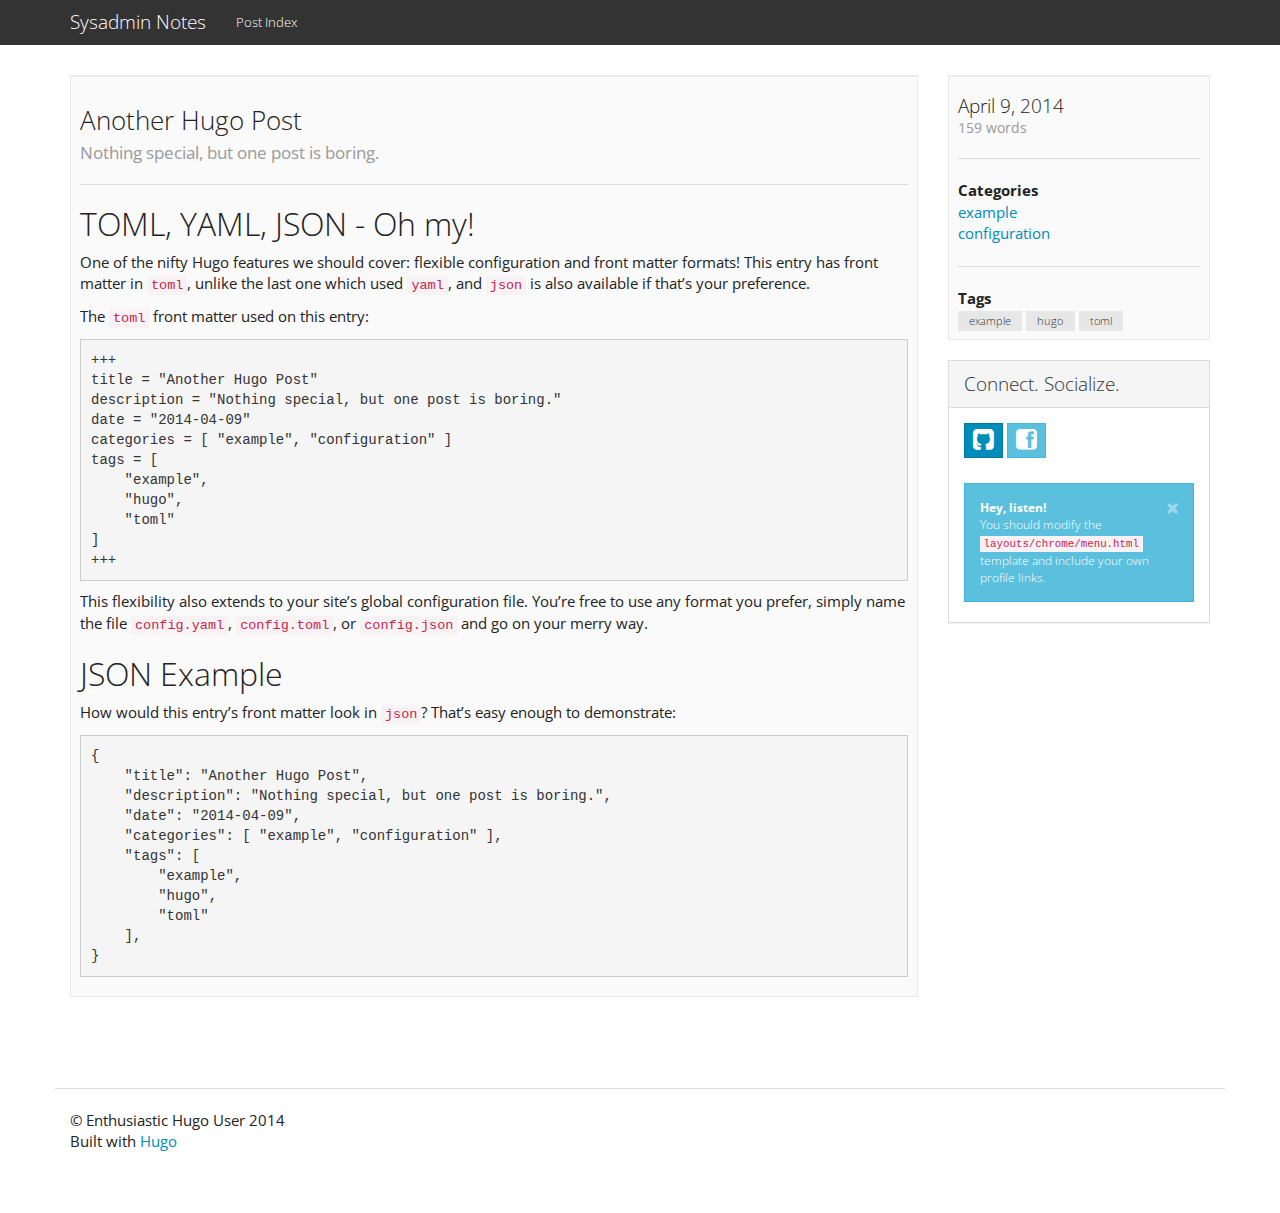
<file: post/another-post/index.html>
<!doctype html>
<html lang="en">
<head>
    
    <meta charset="utf-8">
    <meta http-equiv="X-UA-Compatible" content="IE=edge,chrome=1">
    <meta name="viewport" content="width=device-width, initial-scale=1.0">
    <meta name="description" content="Nothing special, but one post is boring.">
    <meta name="author" content="A Hugo User"> 

    <title>Another Hugo Post - http://hterhanian.github.io</title>
    <link rel="canonical" href="http://hterhanian.github.io/post/another-post">
    
    <link href="http://hterhanian.github.io/css/bootstrap.css" rel="stylesheet">
    <link href="http://hterhanian.github.io/css/font-awesome.css" rel="stylesheet">
    <link href="http://hterhanian.github.io/css/custom.css" rel="stylesheet">
    <link href="http://hterhanian.github.io/css/monokai.css" rel="stylesheet">

    
</head>
<body>
    <nav class="navbar navbar-default navbar-fixed-top" role="navigation">
        <div class="container">
            <div class="navbar-header">
                <button type="button" class="navbar-toggle" data-toggle="collapse" data-target=".navbar-ex1-collapse">
                    <span class="sr-only">Toggle Navigation</span>
                    <span class="icon-bar"></span>
                    <span class="icon-bar"></span>
                    <span class="icon-bar"></span>
                </button>
                <a class="navbar-brand" href="http://hterhanian.github.io">Sysadmin Notes</a>
            </div>
            <div class="collapse navbar-collapse navbar-ex1-collapse">
                <ul class="nav navbar-nav">
                    <li><a href="http://hterhanian.github.io/post/">Post Index</a></li>
                    
                </ul>
            </div>
        </div>
    </nav>
<div class="container">
    <div class="row">
        <div class="col-md-9">
            <div class="well well-sm">
                    <h3>Another Hugo Post<br> <small>Nothing special, but one post is boring.</small></h3>
                    <hr>
                    

<h2 id="toc_0">TOML, YAML, JSON - Oh my!</h2>

<p>One of the nifty Hugo features we should cover: flexible configuration and front matter formats! This entry has front
matter in <code>toml</code>, unlike the last one which used <code>yaml</code>, and <code>json</code> is also available if that&rsquo;s your preference.</p>

<p>The <code>toml</code> front matter used on this entry:</p>

<pre><code>+++
title = &quot;Another Hugo Post&quot;
description = &quot;Nothing special, but one post is boring.&quot;
date = &quot;2014-04-09&quot;
categories = [ &quot;example&quot;, &quot;configuration&quot; ]
tags = [
    &quot;example&quot;,
    &quot;hugo&quot;,
    &quot;toml&quot;
]
+++
</code></pre>

<p>This flexibility also extends to your site&rsquo;s global configuration file. You&rsquo;re free to use any format you prefer, simply
name the file <code>config.yaml</code>, <code>config.toml</code>, or <code>config.json</code> and go on your merry way.</p>

<h2 id="toc_1">JSON Example</h2>

<p>How would this entry&rsquo;s front matter look in <code>json</code>? That&rsquo;s easy enough to demonstrate:</p>

<pre><code>{
    &quot;title&quot;: &quot;Another Hugo Post&quot;,
    &quot;description&quot;: &quot;Nothing special, but one post is boring.&quot;,
    &quot;date&quot;: &quot;2014-04-09&quot;,
    &quot;categories&quot;: [ &quot;example&quot;, &quot;configuration&quot; ],
    &quot;tags&quot;: [
        &quot;example&quot;,
        &quot;hugo&quot;,
        &quot;toml&quot;
    ],
}
</code></pre>

            </div>
        </div>

        
        <div class="col-md-3">
            <div class="well well-sm"> 
                <h4>April 9, 2014<br>
                <small>159 words</small></h4>
                <hr>
                <strong>Categories</strong>
                <ul class="list-unstyled">
                
                    <li><a href="http://hterhanian.github.io/categories/example">example</a></li>
                
                    <li><a href="http://hterhanian.github.io/categories/configuration">configuration</a></li>
                
                </ul>
                <hr>
                <strong>Tags</strong><br>
                <a class="label label-default" href="http://hterhanian.github.io/tags/example">example</a> <a class="label label-default" href="http://hterhanian.github.io/tags/hugo">hugo</a> <a class="label label-default" href="http://hterhanian.github.io/tags/toml">toml</a> 
            </div>
                <div class="panel panel-default">
        <div class="panel-heading" style="padding: 2px 15px;">
            <h4>Connect. Socialize.</h4>
        </div>
        <div class="panel-body">
            <a href="https://github.com/SomeSillyUserNameHere/" class="btn btn-primary btn-xs"><i class="fa fa-github-square fa-2x"></i></a>
            <a href="https://www.facebook.com/SomeSillyUserNameHere" class="btn btn-info btn-xs"><i class="fa fa-facebook-square fa-2x"></i></a>

            <div class="alert alert-info alert-dismissable" style="margin-top:25px;margin-bottom:5px;">
                <button type="button" class="close" data-dismiss="alert" aria-hidden="true">&times;</button>
                <strong>Hey, listen!</strong><br>
                You should modify the <code>layouts/chrome/menu.html</code> template and include your own profile links.
            </div>
        </div>
    </div>
        </div>
    </div>
        <footer>
            <div class="row">
                <hr>
                <div class="col-sm-12">
                    <p>&copy; Enthusiastic Hugo User 2014<br>
                    Built with <a href="https://github.com/spf13/hugo">Hugo</a></p>
                </div>
            </div>
        </footer>
</div>

    <script src="http://hterhanian.github.io/js/jquery.js"></script>
    <script src="http://hterhanian.github.io/js/bootstrap.js"></script>
</body>
</html>
</file>
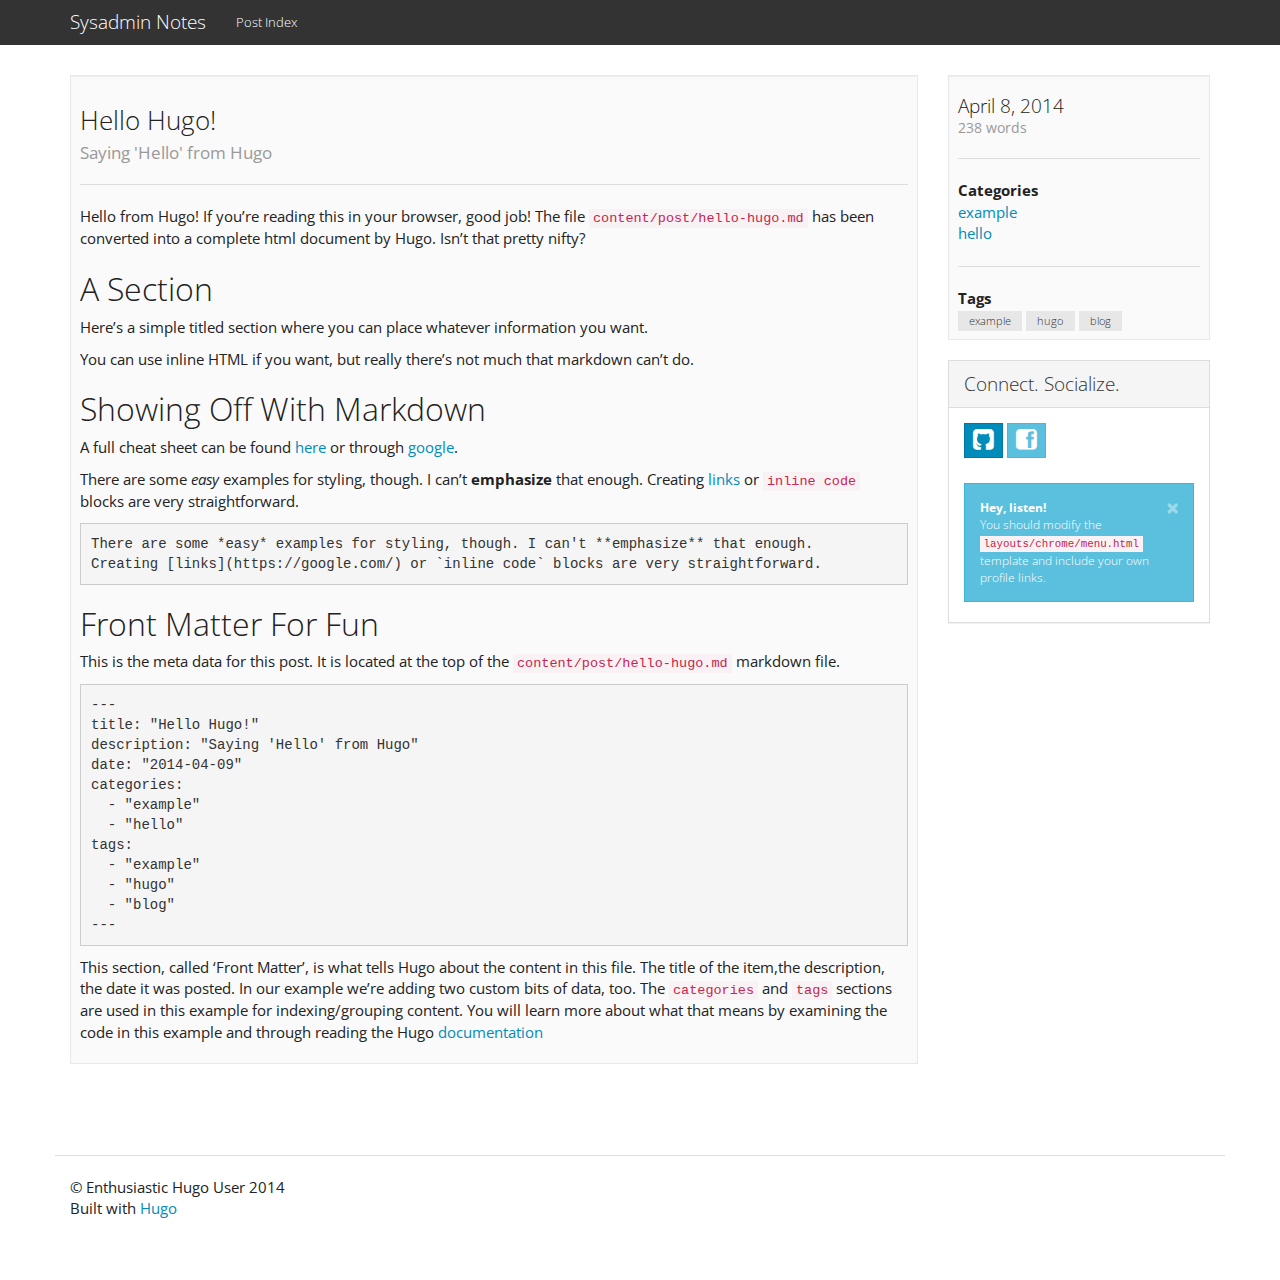
<file: post/hello-hugo/index.html>
<!doctype html>
<html lang="en">
<head>
    
    <meta charset="utf-8">
    <meta http-equiv="X-UA-Compatible" content="IE=edge,chrome=1">
    <meta name="viewport" content="width=device-width, initial-scale=1.0">
    <meta name="description" content="Saying &#39;Hello&#39; from Hugo">
    <meta name="author" content="A Hugo User"> 

    <title>Hello Hugo! - http://hterhanian.github.io</title>
    <link rel="canonical" href="http://hterhanian.github.io/post/hello-hugo">
    
    <link href="http://hterhanian.github.io/css/bootstrap.css" rel="stylesheet">
    <link href="http://hterhanian.github.io/css/font-awesome.css" rel="stylesheet">
    <link href="http://hterhanian.github.io/css/custom.css" rel="stylesheet">
    <link href="http://hterhanian.github.io/css/monokai.css" rel="stylesheet">

    
</head>
<body>
    <nav class="navbar navbar-default navbar-fixed-top" role="navigation">
        <div class="container">
            <div class="navbar-header">
                <button type="button" class="navbar-toggle" data-toggle="collapse" data-target=".navbar-ex1-collapse">
                    <span class="sr-only">Toggle Navigation</span>
                    <span class="icon-bar"></span>
                    <span class="icon-bar"></span>
                    <span class="icon-bar"></span>
                </button>
                <a class="navbar-brand" href="http://hterhanian.github.io">Sysadmin Notes</a>
            </div>
            <div class="collapse navbar-collapse navbar-ex1-collapse">
                <ul class="nav navbar-nav">
                    <li><a href="http://hterhanian.github.io/post/">Post Index</a></li>
                    
                </ul>
            </div>
        </div>
    </nav>
<div class="container">
    <div class="row">
        <div class="col-md-9">
            <div class="well well-sm">
                    <h3>Hello Hugo!<br> <small>Saying &#39;Hello&#39; from Hugo</small></h3>
                    <hr>
                    

<p>Hello from Hugo! If you&rsquo;re reading this in your browser, good job! The file <code>content/post/hello-hugo.md</code> has been
converted into a complete html document by Hugo. Isn&rsquo;t that pretty nifty?</p>

<h2 id="toc_0">A Section</h2>

<p>Here&rsquo;s a simple titled section where you can place whatever information you want.</p>

<p>You can use inline HTML if you want, but really there&rsquo;s not much that markdown can&rsquo;t do.</p>

<h2 id="toc_1">Showing Off With Markdown</h2>

<p>A full cheat sheet can be found <a href="https://github.com/adam-p/markdown-here/wiki/Markdown-Cheatsheet">here</a>
or through <a href="https://google.com/">google</a>.</p>

<p>There are some <em>easy</em> examples for styling, though. I can&rsquo;t <strong>emphasize</strong> that enough.
Creating <a href="https://google.com/">links</a> or <code>inline code</code> blocks are very straightforward.</p>

<pre><code>There are some *easy* examples for styling, though. I can't **emphasize** that enough.
Creating [links](https://google.com/) or `inline code` blocks are very straightforward.
</code></pre>

<h2 id="toc_2">Front Matter For Fun</h2>

<p>This is the meta data for this post. It is located at the top of the <code>content/post/hello-hugo.md</code> markdown file.</p>

<pre><code>---
title: &quot;Hello Hugo!&quot;
description: &quot;Saying 'Hello' from Hugo&quot;
date: &quot;2014-04-09&quot;
categories:
  - &quot;example&quot;
  - &quot;hello&quot;
tags:
  - &quot;example&quot;
  - &quot;hugo&quot;
  - &quot;blog&quot;
---
</code></pre>

<p>This section, called &lsquo;Front Matter&rsquo;, is what tells Hugo about the content in this file. The title of the item,the
description, the date it was posted. In our example we&rsquo;re adding two custom bits of data, too. The <code>categories</code> and
<code>tags</code> sections are used in this example for indexing/grouping content. You will learn more about what that means by
examining the code in this example and through reading the Hugo <a href="http://hugo.spf13.com/overview/introduction">documentation</a></p>

            </div>
        </div>

        
        <div class="col-md-3">
            <div class="well well-sm"> 
                <h4>April 8, 2014<br>
                <small>238 words</small></h4>
                <hr>
                <strong>Categories</strong>
                <ul class="list-unstyled">
                
                    <li><a href="http://hterhanian.github.io/categories/example">example</a></li>
                
                    <li><a href="http://hterhanian.github.io/categories/hello">hello</a></li>
                
                </ul>
                <hr>
                <strong>Tags</strong><br>
                <a class="label label-default" href="http://hterhanian.github.io/tags/example">example</a> <a class="label label-default" href="http://hterhanian.github.io/tags/hugo">hugo</a> <a class="label label-default" href="http://hterhanian.github.io/tags/blog">blog</a> 
            </div>
                <div class="panel panel-default">
        <div class="panel-heading" style="padding: 2px 15px;">
            <h4>Connect. Socialize.</h4>
        </div>
        <div class="panel-body">
            <a href="https://github.com/SomeSillyUserNameHere/" class="btn btn-primary btn-xs"><i class="fa fa-github-square fa-2x"></i></a>
            <a href="https://www.facebook.com/SomeSillyUserNameHere" class="btn btn-info btn-xs"><i class="fa fa-facebook-square fa-2x"></i></a>

            <div class="alert alert-info alert-dismissable" style="margin-top:25px;margin-bottom:5px;">
                <button type="button" class="close" data-dismiss="alert" aria-hidden="true">&times;</button>
                <strong>Hey, listen!</strong><br>
                You should modify the <code>layouts/chrome/menu.html</code> template and include your own profile links.
            </div>
        </div>
    </div>
        </div>
    </div>
        <footer>
            <div class="row">
                <hr>
                <div class="col-sm-12">
                    <p>&copy; Enthusiastic Hugo User 2014<br>
                    Built with <a href="https://github.com/spf13/hugo">Hugo</a></p>
                </div>
            </div>
        </footer>
</div>

    <script src="http://hterhanian.github.io/js/jquery.js"></script>
    <script src="http://hterhanian.github.io/js/bootstrap.js"></script>
</body>
</html>
</file>
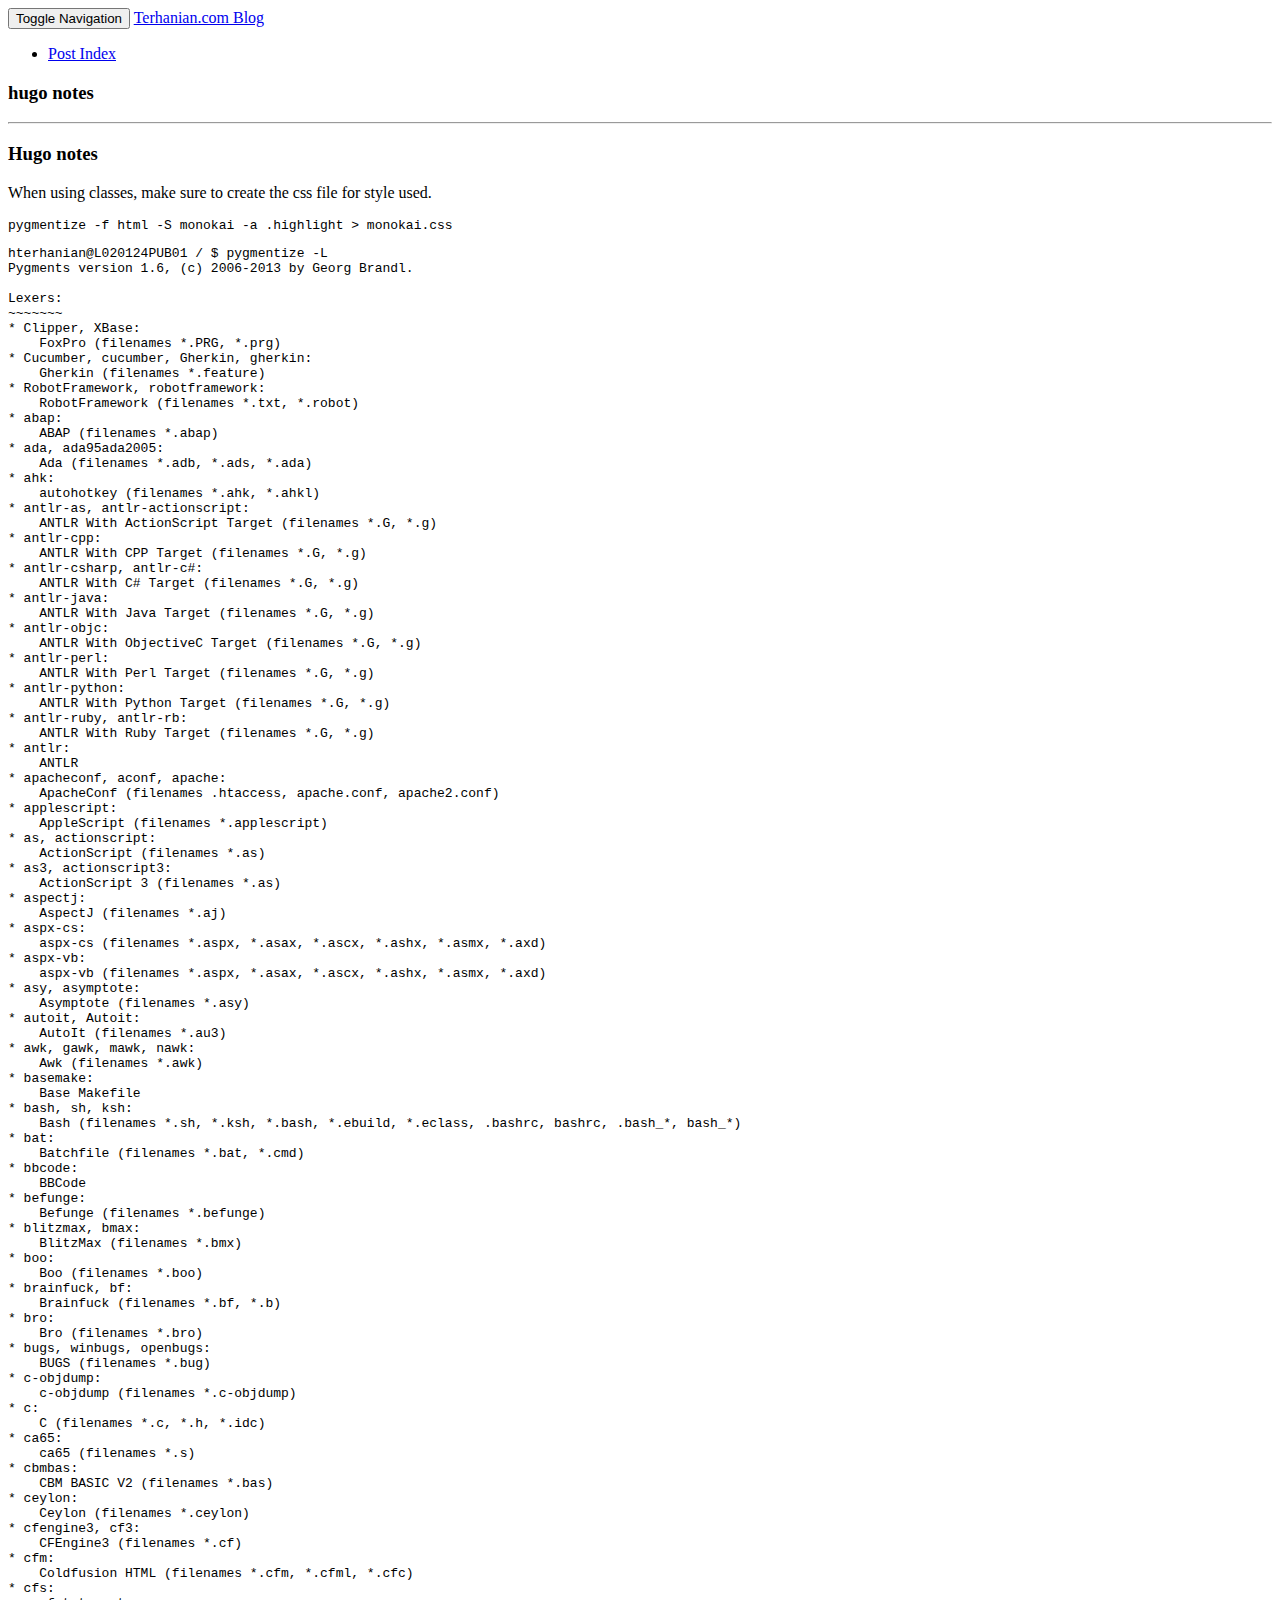
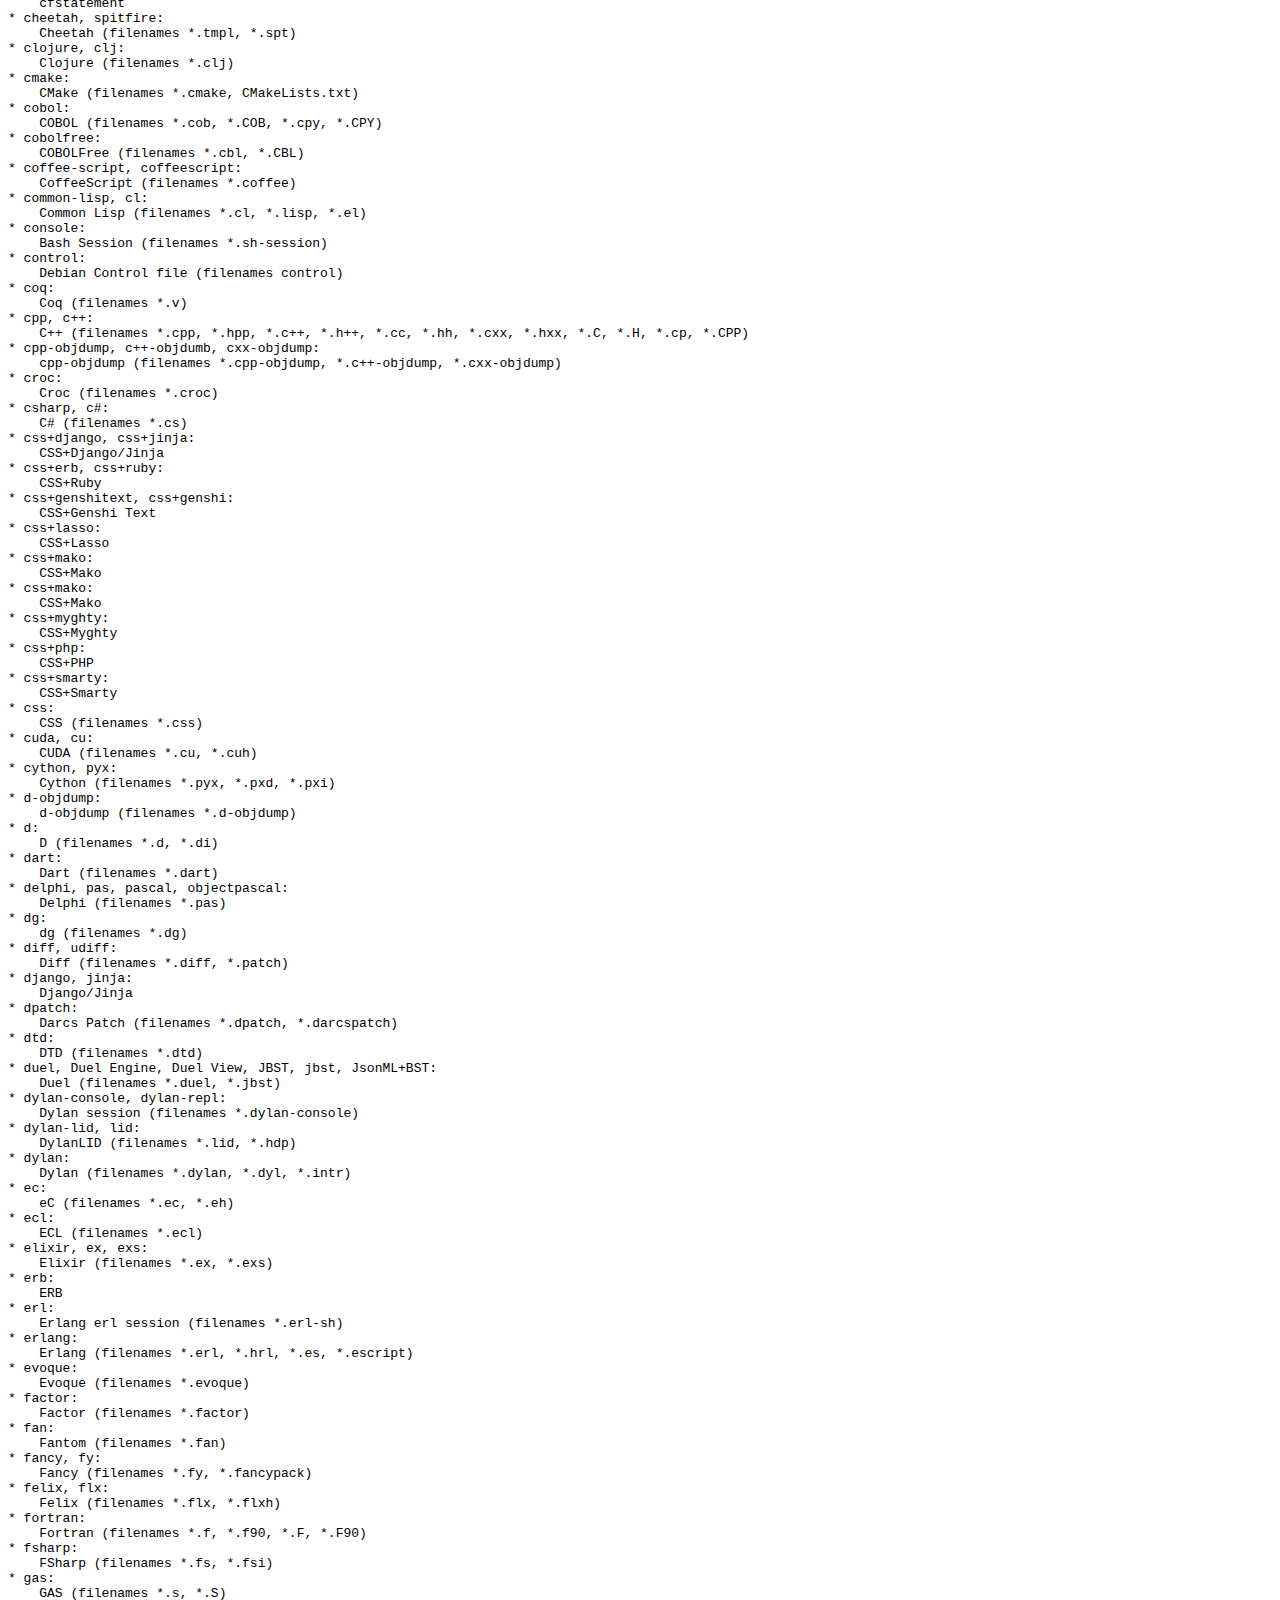
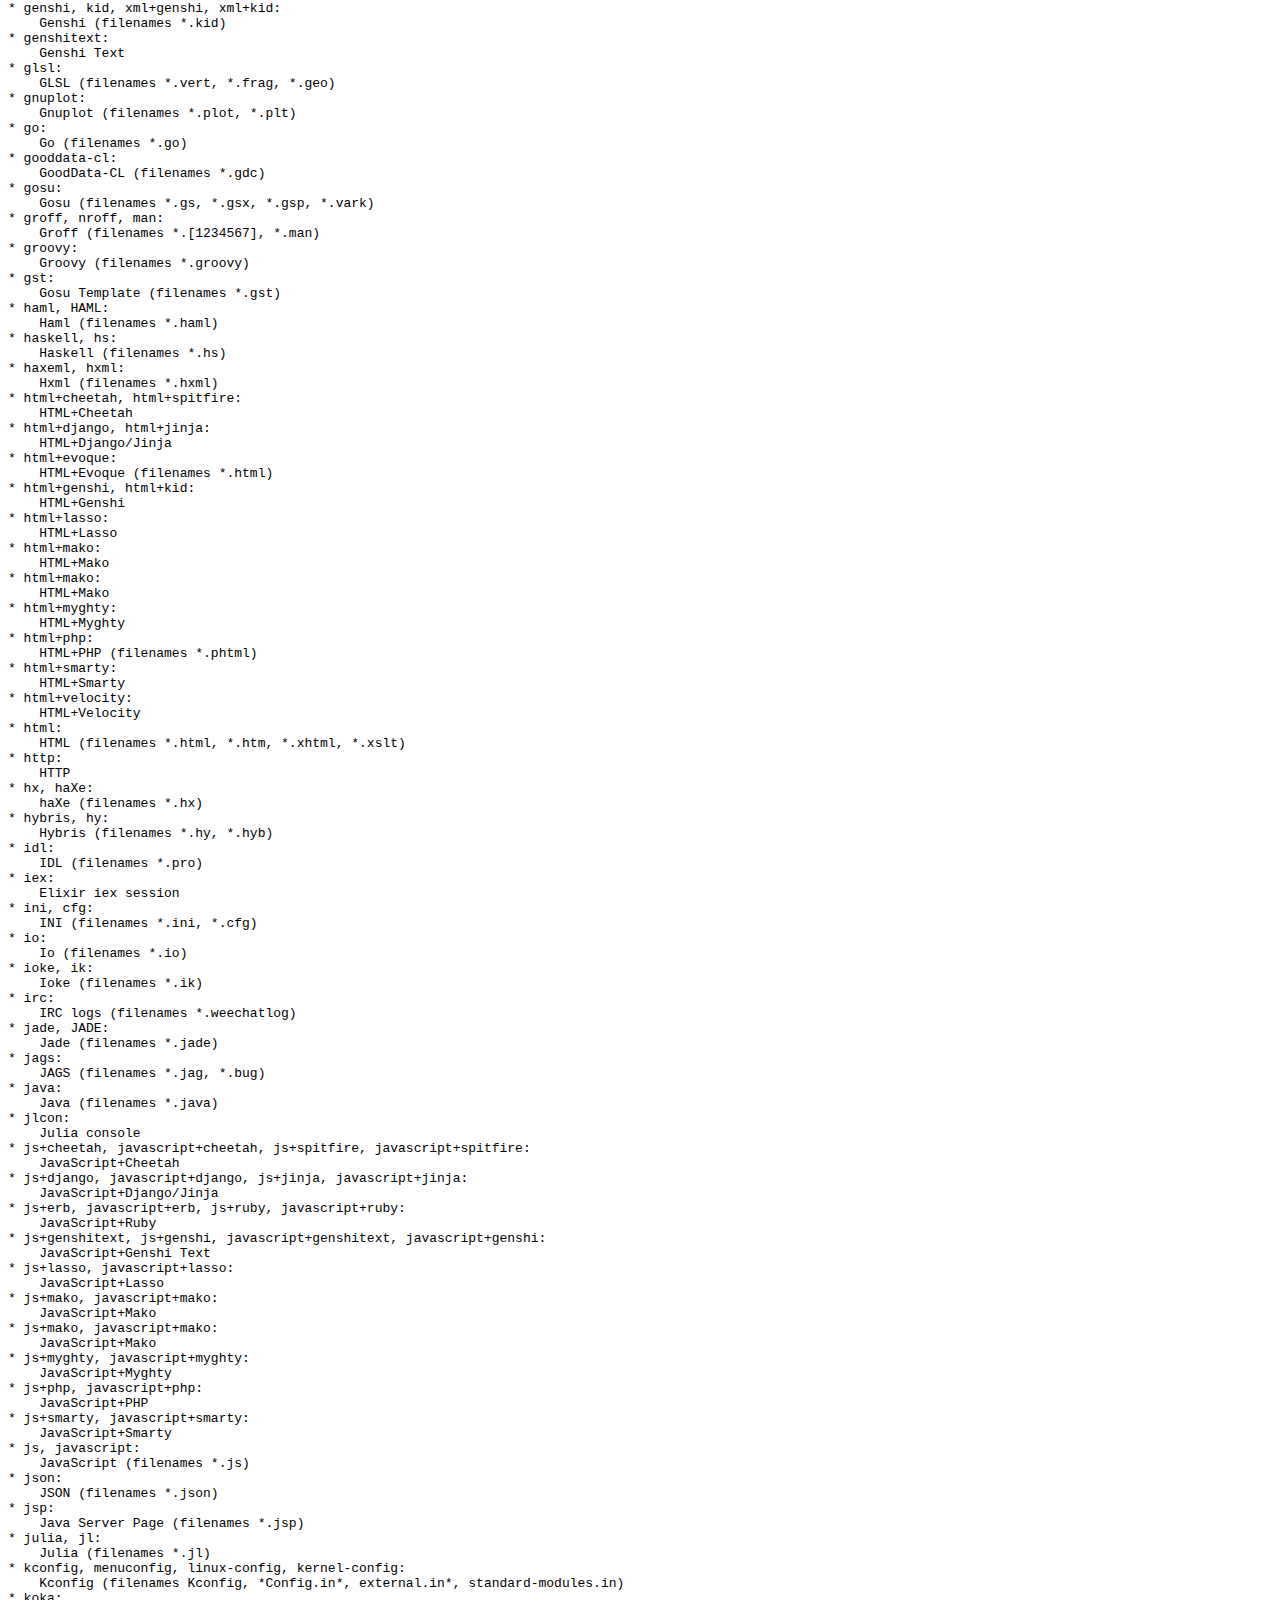
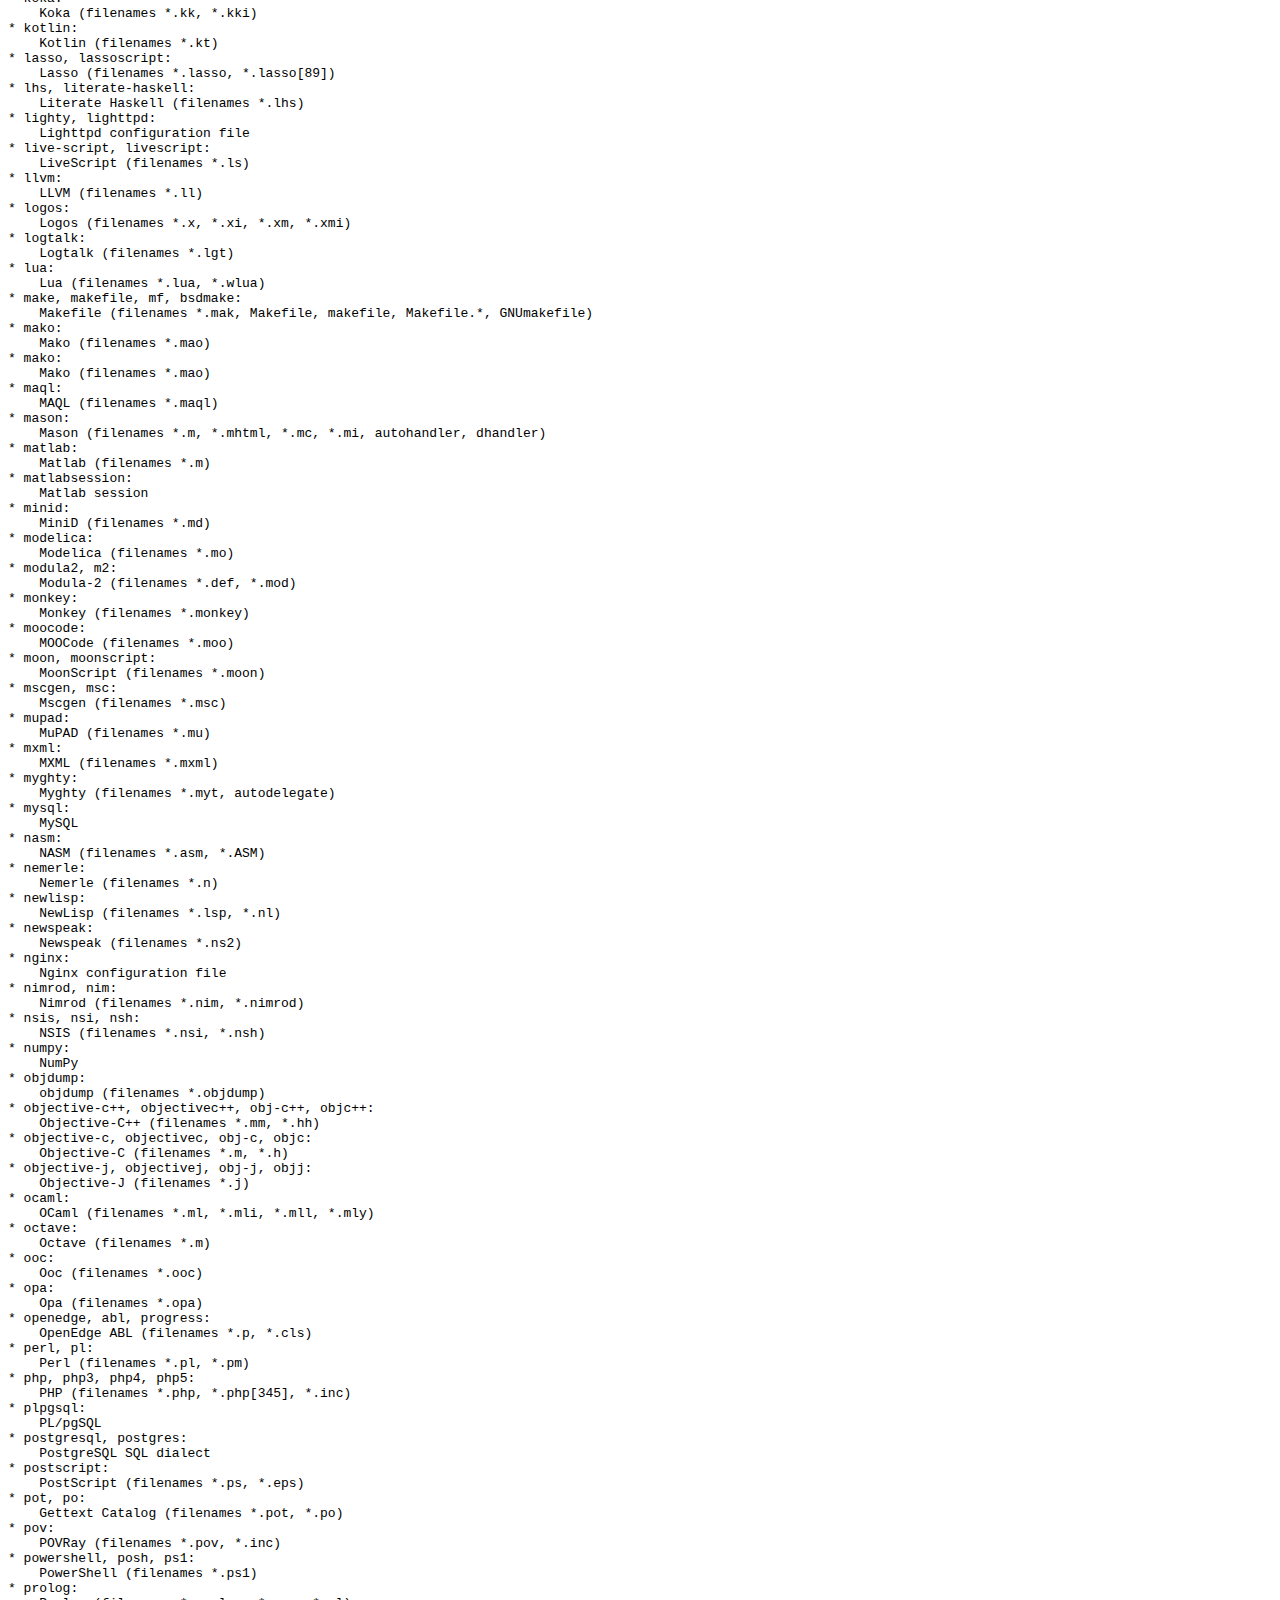
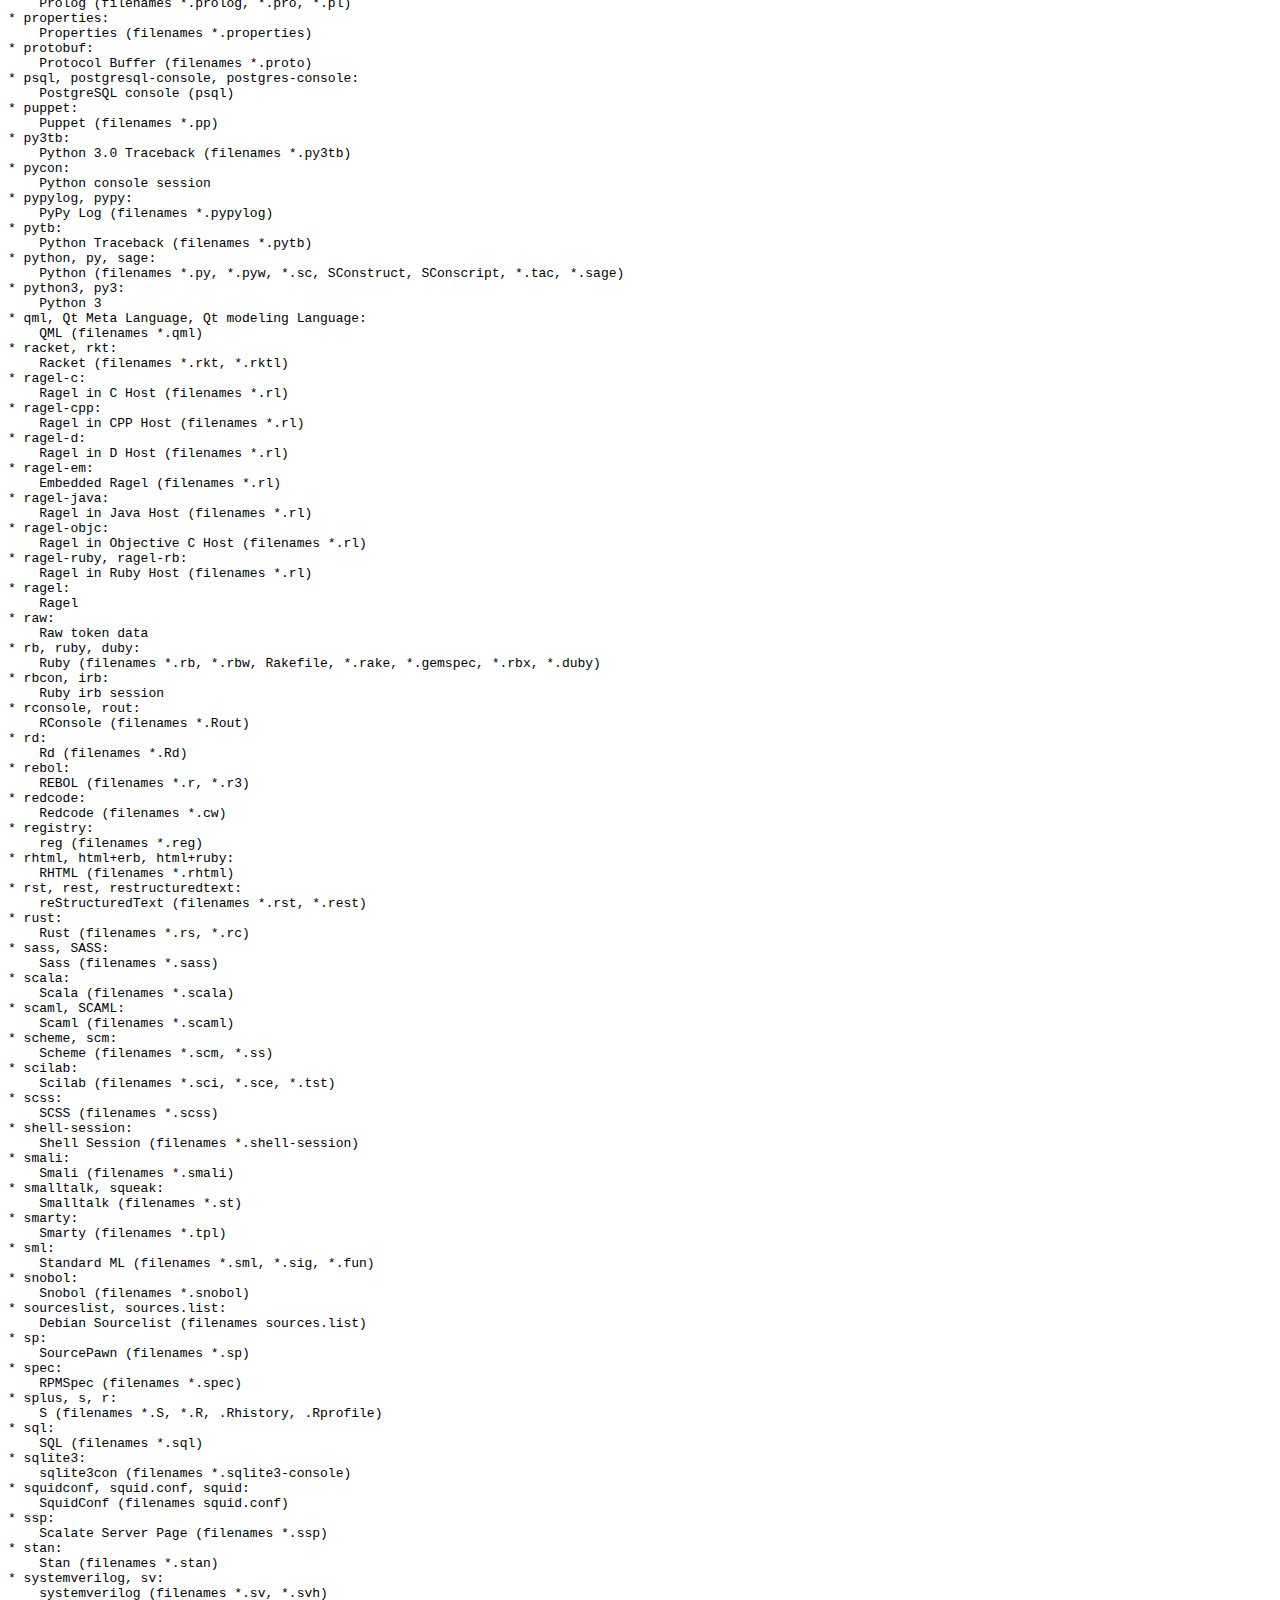
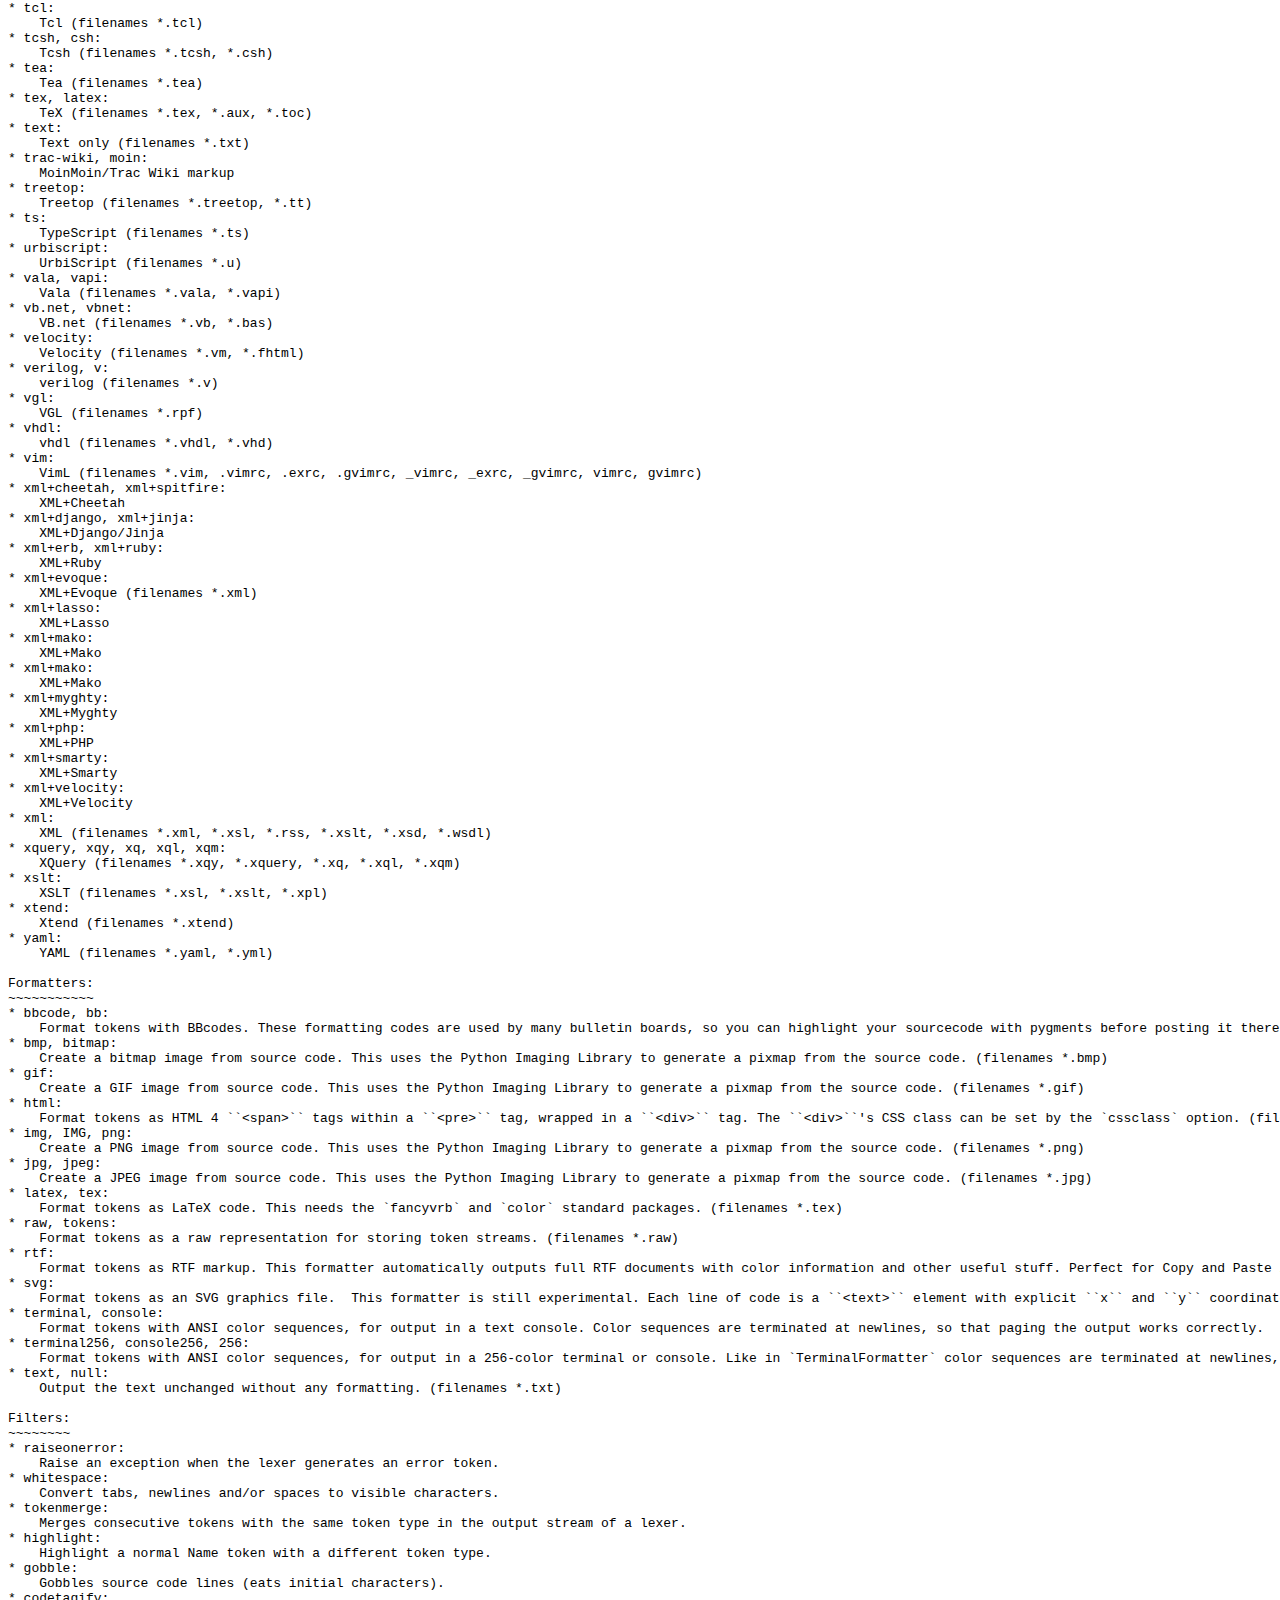
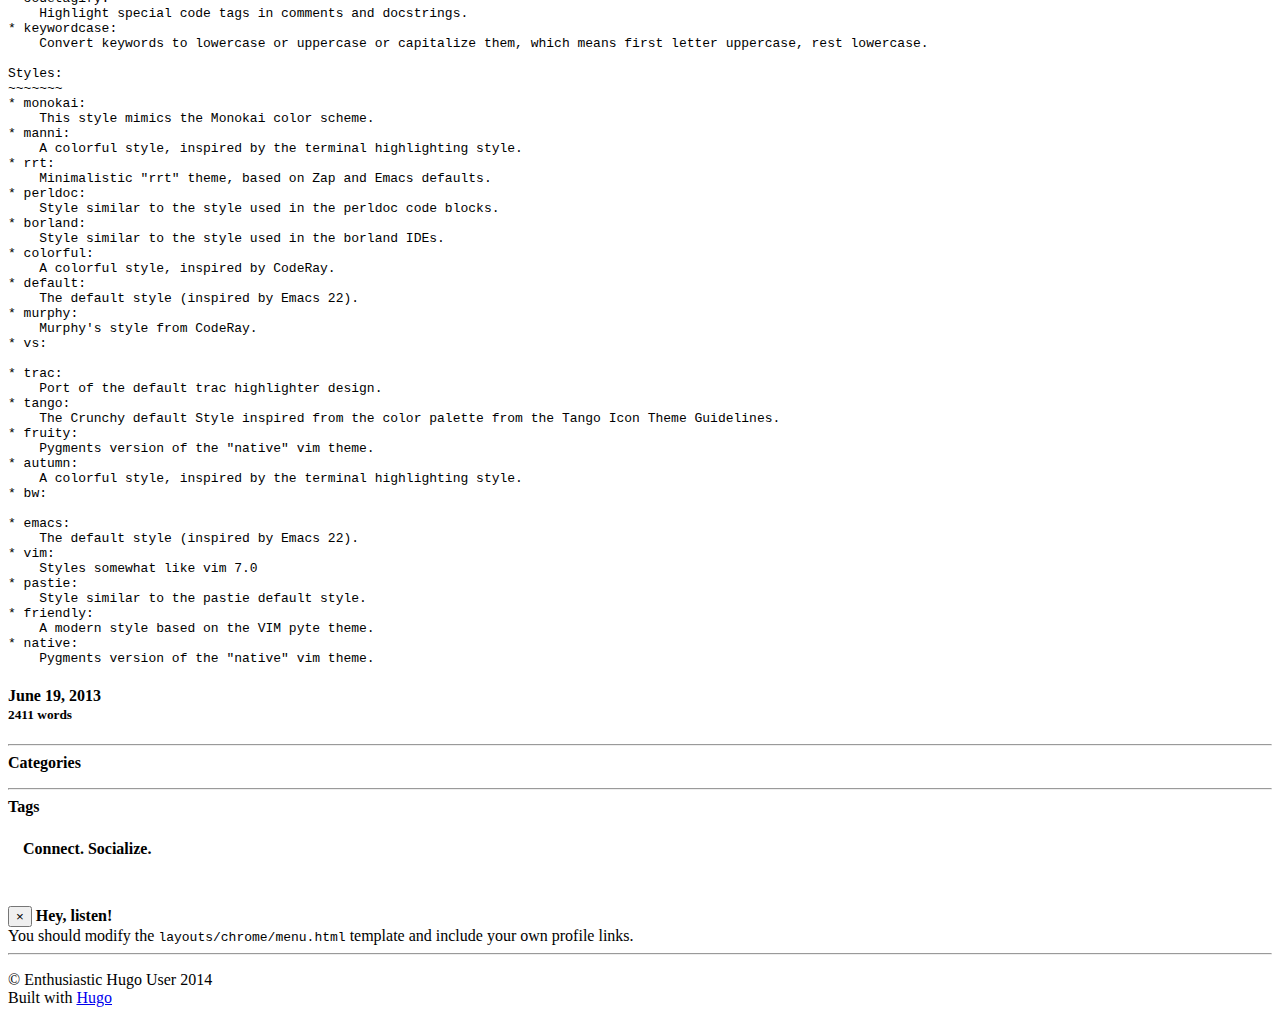
<file: post/hugo-notes/index.html>
<!doctype html>
<html lang="en">
<head>
    
    <meta charset="utf-8">
    <meta http-equiv="X-UA-Compatible" content="IE=edge,chrome=1">
    <meta name="viewport" content="width=device-width, initial-scale=1.0">
    <meta name="description" content="">
    <meta name="author" content="A Hugo User"> 

    <title>hugo notes - http://localhost:1313</title>
    <link rel="canonical" href="http://localhost:1313/post/hugo-notes">
    
    <link href="http://localhost:1313/css/bootstrap.css" rel="stylesheet">
    <link href="http://localhost:1313/css/font-awesome.css" rel="stylesheet">
    <link href="http://localhost:1313/css/custom.css" rel="stylesheet">
    <link href="http://localhost:1313/css/monokai.css" rel="stylesheet">

    
</head>
<body>
    <nav class="navbar navbar-default navbar-fixed-top" role="navigation">
        <div class="container">
            <div class="navbar-header">
                <button type="button" class="navbar-toggle" data-toggle="collapse" data-target=".navbar-ex1-collapse">
                    <span class="sr-only">Toggle Navigation</span>
                    <span class="icon-bar"></span>
                    <span class="icon-bar"></span>
                    <span class="icon-bar"></span>
                </button>
                <a class="navbar-brand" href="http://localhost:1313">Terhanian.com Blog</a>
            </div>
            <div class="collapse navbar-collapse navbar-ex1-collapse">
                <ul class="nav navbar-nav">
                    <li><a href="http://localhost:1313/post/">Post Index</a></li>
                    
                </ul>
            </div>
        </div>
    </nav>
<div class="container">
    <div class="row">
        <div class="col-md-9">
            <div class="well well-sm">
                    <h3>hugo notes<br> <small></small></h3>
                    <hr>
                    

<h3 id="toc_0">Hugo notes</h3>

<p>When using classes, make sure to create the css file for style used.</p>

<div class="highlight"><pre>pygmentize -f html -S monokai -a .highlight &gt; monokai.css
</pre></div>

<div class="highlight"><pre>hterhanian@L020124PUB01 / $ pygmentize -L 
Pygments version 1.6, (c) 2006-2013 by Georg Brandl.

Lexers:
~~~~~~~
* Clipper, XBase:
    FoxPro (filenames *.PRG, *.prg)
* Cucumber, cucumber, Gherkin, gherkin:
    Gherkin (filenames *.feature)
* RobotFramework, robotframework:
    RobotFramework (filenames *.txt, *.robot)
* abap:
    ABAP (filenames *.abap)
* ada, ada95ada2005:
    Ada (filenames *.adb, *.ads, *.ada)
* ahk:
    autohotkey (filenames *.ahk, *.ahkl)
* antlr-as, antlr-actionscript:
    ANTLR With ActionScript Target (filenames *.G, *.g)
* antlr-cpp:
    ANTLR With CPP Target (filenames *.G, *.g)
* antlr-csharp, antlr-c#:
    ANTLR With C# Target (filenames *.G, *.g)
* antlr-java:
    ANTLR With Java Target (filenames *.G, *.g)
* antlr-objc:
    ANTLR With ObjectiveC Target (filenames *.G, *.g)
* antlr-perl:
    ANTLR With Perl Target (filenames *.G, *.g)
* antlr-python:
    ANTLR With Python Target (filenames *.G, *.g)
* antlr-ruby, antlr-rb:
    ANTLR With Ruby Target (filenames *.G, *.g)
* antlr:
    ANTLR 
* apacheconf, aconf, apache:
    ApacheConf (filenames .htaccess, apache.conf, apache2.conf)
* applescript:
    AppleScript (filenames *.applescript)
* as, actionscript:
    ActionScript (filenames *.as)
* as3, actionscript3:
    ActionScript 3 (filenames *.as)
* aspectj:
    AspectJ (filenames *.aj)
* aspx-cs:
    aspx-cs (filenames *.aspx, *.asax, *.ascx, *.ashx, *.asmx, *.axd)
* aspx-vb:
    aspx-vb (filenames *.aspx, *.asax, *.ascx, *.ashx, *.asmx, *.axd)
* asy, asymptote:
    Asymptote (filenames *.asy)
* autoit, Autoit:
    AutoIt (filenames *.au3)
* awk, gawk, mawk, nawk:
    Awk (filenames *.awk)
* basemake:
    Base Makefile 
* bash, sh, ksh:
    Bash (filenames *.sh, *.ksh, *.bash, *.ebuild, *.eclass, .bashrc, bashrc, .bash_*, bash_*)
* bat:
    Batchfile (filenames *.bat, *.cmd)
* bbcode:
    BBCode 
* befunge:
    Befunge (filenames *.befunge)
* blitzmax, bmax:
    BlitzMax (filenames *.bmx)
* boo:
    Boo (filenames *.boo)
* brainfuck, bf:
    Brainfuck (filenames *.bf, *.b)
* bro:
    Bro (filenames *.bro)
* bugs, winbugs, openbugs:
    BUGS (filenames *.bug)
* c-objdump:
    c-objdump (filenames *.c-objdump)
* c:
    C (filenames *.c, *.h, *.idc)
* ca65:
    ca65 (filenames *.s)
* cbmbas:
    CBM BASIC V2 (filenames *.bas)
* ceylon:
    Ceylon (filenames *.ceylon)
* cfengine3, cf3:
    CFEngine3 (filenames *.cf)
* cfm:
    Coldfusion HTML (filenames *.cfm, *.cfml, *.cfc)
* cfs:
    cfstatement 
* cheetah, spitfire:
    Cheetah (filenames *.tmpl, *.spt)
* clojure, clj:
    Clojure (filenames *.clj)
* cmake:
    CMake (filenames *.cmake, CMakeLists.txt)
* cobol:
    COBOL (filenames *.cob, *.COB, *.cpy, *.CPY)
* cobolfree:
    COBOLFree (filenames *.cbl, *.CBL)
* coffee-script, coffeescript:
    CoffeeScript (filenames *.coffee)
* common-lisp, cl:
    Common Lisp (filenames *.cl, *.lisp, *.el)
* console:
    Bash Session (filenames *.sh-session)
* control:
    Debian Control file (filenames control)
* coq:
    Coq (filenames *.v)
* cpp, c++:
    C++ (filenames *.cpp, *.hpp, *.c++, *.h++, *.cc, *.hh, *.cxx, *.hxx, *.C, *.H, *.cp, *.CPP)
* cpp-objdump, c++-objdumb, cxx-objdump:
    cpp-objdump (filenames *.cpp-objdump, *.c++-objdump, *.cxx-objdump)
* croc:
    Croc (filenames *.croc)
* csharp, c#:
    C# (filenames *.cs)
* css+django, css+jinja:
    CSS+Django/Jinja 
* css+erb, css+ruby:
    CSS+Ruby 
* css+genshitext, css+genshi:
    CSS+Genshi Text 
* css+lasso:
    CSS+Lasso 
* css+mako:
    CSS+Mako 
* css+mako:
    CSS+Mako 
* css+myghty:
    CSS+Myghty 
* css+php:
    CSS+PHP 
* css+smarty:
    CSS+Smarty 
* css:
    CSS (filenames *.css)
* cuda, cu:
    CUDA (filenames *.cu, *.cuh)
* cython, pyx:
    Cython (filenames *.pyx, *.pxd, *.pxi)
* d-objdump:
    d-objdump (filenames *.d-objdump)
* d:
    D (filenames *.d, *.di)
* dart:
    Dart (filenames *.dart)
* delphi, pas, pascal, objectpascal:
    Delphi (filenames *.pas)
* dg:
    dg (filenames *.dg)
* diff, udiff:
    Diff (filenames *.diff, *.patch)
* django, jinja:
    Django/Jinja 
* dpatch:
    Darcs Patch (filenames *.dpatch, *.darcspatch)
* dtd:
    DTD (filenames *.dtd)
* duel, Duel Engine, Duel View, JBST, jbst, JsonML+BST:
    Duel (filenames *.duel, *.jbst)
* dylan-console, dylan-repl:
    Dylan session (filenames *.dylan-console)
* dylan-lid, lid:
    DylanLID (filenames *.lid, *.hdp)
* dylan:
    Dylan (filenames *.dylan, *.dyl, *.intr)
* ec:
    eC (filenames *.ec, *.eh)
* ecl:
    ECL (filenames *.ecl)
* elixir, ex, exs:
    Elixir (filenames *.ex, *.exs)
* erb:
    ERB 
* erl:
    Erlang erl session (filenames *.erl-sh)
* erlang:
    Erlang (filenames *.erl, *.hrl, *.es, *.escript)
* evoque:
    Evoque (filenames *.evoque)
* factor:
    Factor (filenames *.factor)
* fan:
    Fantom (filenames *.fan)
* fancy, fy:
    Fancy (filenames *.fy, *.fancypack)
* felix, flx:
    Felix (filenames *.flx, *.flxh)
* fortran:
    Fortran (filenames *.f, *.f90, *.F, *.F90)
* fsharp:
    FSharp (filenames *.fs, *.fsi)
* gas:
    GAS (filenames *.s, *.S)
* genshi, kid, xml+genshi, xml+kid:
    Genshi (filenames *.kid)
* genshitext:
    Genshi Text 
* glsl:
    GLSL (filenames *.vert, *.frag, *.geo)
* gnuplot:
    Gnuplot (filenames *.plot, *.plt)
* go:
    Go (filenames *.go)
* gooddata-cl:
    GoodData-CL (filenames *.gdc)
* gosu:
    Gosu (filenames *.gs, *.gsx, *.gsp, *.vark)
* groff, nroff, man:
    Groff (filenames *.[1234567], *.man)
* groovy:
    Groovy (filenames *.groovy)
* gst:
    Gosu Template (filenames *.gst)
* haml, HAML:
    Haml (filenames *.haml)
* haskell, hs:
    Haskell (filenames *.hs)
* haxeml, hxml:
    Hxml (filenames *.hxml)
* html+cheetah, html+spitfire:
    HTML+Cheetah 
* html+django, html+jinja:
    HTML+Django/Jinja 
* html+evoque:
    HTML+Evoque (filenames *.html)
* html+genshi, html+kid:
    HTML+Genshi 
* html+lasso:
    HTML+Lasso 
* html+mako:
    HTML+Mako 
* html+mako:
    HTML+Mako 
* html+myghty:
    HTML+Myghty 
* html+php:
    HTML+PHP (filenames *.phtml)
* html+smarty:
    HTML+Smarty 
* html+velocity:
    HTML+Velocity 
* html:
    HTML (filenames *.html, *.htm, *.xhtml, *.xslt)
* http:
    HTTP 
* hx, haXe:
    haXe (filenames *.hx)
* hybris, hy:
    Hybris (filenames *.hy, *.hyb)
* idl:
    IDL (filenames *.pro)
* iex:
    Elixir iex session 
* ini, cfg:
    INI (filenames *.ini, *.cfg)
* io:
    Io (filenames *.io)
* ioke, ik:
    Ioke (filenames *.ik)
* irc:
    IRC logs (filenames *.weechatlog)
* jade, JADE:
    Jade (filenames *.jade)
* jags:
    JAGS (filenames *.jag, *.bug)
* java:
    Java (filenames *.java)
* jlcon:
    Julia console 
* js+cheetah, javascript+cheetah, js+spitfire, javascript+spitfire:
    JavaScript+Cheetah 
* js+django, javascript+django, js+jinja, javascript+jinja:
    JavaScript+Django/Jinja 
* js+erb, javascript+erb, js+ruby, javascript+ruby:
    JavaScript+Ruby 
* js+genshitext, js+genshi, javascript+genshitext, javascript+genshi:
    JavaScript+Genshi Text 
* js+lasso, javascript+lasso:
    JavaScript+Lasso 
* js+mako, javascript+mako:
    JavaScript+Mako 
* js+mako, javascript+mako:
    JavaScript+Mako 
* js+myghty, javascript+myghty:
    JavaScript+Myghty 
* js+php, javascript+php:
    JavaScript+PHP 
* js+smarty, javascript+smarty:
    JavaScript+Smarty 
* js, javascript:
    JavaScript (filenames *.js)
* json:
    JSON (filenames *.json)
* jsp:
    Java Server Page (filenames *.jsp)
* julia, jl:
    Julia (filenames *.jl)
* kconfig, menuconfig, linux-config, kernel-config:
    Kconfig (filenames Kconfig, *Config.in*, external.in*, standard-modules.in)
* koka:
    Koka (filenames *.kk, *.kki)
* kotlin:
    Kotlin (filenames *.kt)
* lasso, lassoscript:
    Lasso (filenames *.lasso, *.lasso[89])
* lhs, literate-haskell:
    Literate Haskell (filenames *.lhs)
* lighty, lighttpd:
    Lighttpd configuration file 
* live-script, livescript:
    LiveScript (filenames *.ls)
* llvm:
    LLVM (filenames *.ll)
* logos:
    Logos (filenames *.x, *.xi, *.xm, *.xmi)
* logtalk:
    Logtalk (filenames *.lgt)
* lua:
    Lua (filenames *.lua, *.wlua)
* make, makefile, mf, bsdmake:
    Makefile (filenames *.mak, Makefile, makefile, Makefile.*, GNUmakefile)
* mako:
    Mako (filenames *.mao)
* mako:
    Mako (filenames *.mao)
* maql:
    MAQL (filenames *.maql)
* mason:
    Mason (filenames *.m, *.mhtml, *.mc, *.mi, autohandler, dhandler)
* matlab:
    Matlab (filenames *.m)
* matlabsession:
    Matlab session 
* minid:
    MiniD (filenames *.md)
* modelica:
    Modelica (filenames *.mo)
* modula2, m2:
    Modula-2 (filenames *.def, *.mod)
* monkey:
    Monkey (filenames *.monkey)
* moocode:
    MOOCode (filenames *.moo)
* moon, moonscript:
    MoonScript (filenames *.moon)
* mscgen, msc:
    Mscgen (filenames *.msc)
* mupad:
    MuPAD (filenames *.mu)
* mxml:
    MXML (filenames *.mxml)
* myghty:
    Myghty (filenames *.myt, autodelegate)
* mysql:
    MySQL 
* nasm:
    NASM (filenames *.asm, *.ASM)
* nemerle:
    Nemerle (filenames *.n)
* newlisp:
    NewLisp (filenames *.lsp, *.nl)
* newspeak:
    Newspeak (filenames *.ns2)
* nginx:
    Nginx configuration file 
* nimrod, nim:
    Nimrod (filenames *.nim, *.nimrod)
* nsis, nsi, nsh:
    NSIS (filenames *.nsi, *.nsh)
* numpy:
    NumPy 
* objdump:
    objdump (filenames *.objdump)
* objective-c++, objectivec++, obj-c++, objc++:
    Objective-C++ (filenames *.mm, *.hh)
* objective-c, objectivec, obj-c, objc:
    Objective-C (filenames *.m, *.h)
* objective-j, objectivej, obj-j, objj:
    Objective-J (filenames *.j)
* ocaml:
    OCaml (filenames *.ml, *.mli, *.mll, *.mly)
* octave:
    Octave (filenames *.m)
* ooc:
    Ooc (filenames *.ooc)
* opa:
    Opa (filenames *.opa)
* openedge, abl, progress:
    OpenEdge ABL (filenames *.p, *.cls)
* perl, pl:
    Perl (filenames *.pl, *.pm)
* php, php3, php4, php5:
    PHP (filenames *.php, *.php[345], *.inc)
* plpgsql:
    PL/pgSQL 
* postgresql, postgres:
    PostgreSQL SQL dialect 
* postscript:
    PostScript (filenames *.ps, *.eps)
* pot, po:
    Gettext Catalog (filenames *.pot, *.po)
* pov:
    POVRay (filenames *.pov, *.inc)
* powershell, posh, ps1:
    PowerShell (filenames *.ps1)
* prolog:
    Prolog (filenames *.prolog, *.pro, *.pl)
* properties:
    Properties (filenames *.properties)
* protobuf:
    Protocol Buffer (filenames *.proto)
* psql, postgresql-console, postgres-console:
    PostgreSQL console (psql) 
* puppet:
    Puppet (filenames *.pp)
* py3tb:
    Python 3.0 Traceback (filenames *.py3tb)
* pycon:
    Python console session 
* pypylog, pypy:
    PyPy Log (filenames *.pypylog)
* pytb:
    Python Traceback (filenames *.pytb)
* python, py, sage:
    Python (filenames *.py, *.pyw, *.sc, SConstruct, SConscript, *.tac, *.sage)
* python3, py3:
    Python 3 
* qml, Qt Meta Language, Qt modeling Language:
    QML (filenames *.qml)
* racket, rkt:
    Racket (filenames *.rkt, *.rktl)
* ragel-c:
    Ragel in C Host (filenames *.rl)
* ragel-cpp:
    Ragel in CPP Host (filenames *.rl)
* ragel-d:
    Ragel in D Host (filenames *.rl)
* ragel-em:
    Embedded Ragel (filenames *.rl)
* ragel-java:
    Ragel in Java Host (filenames *.rl)
* ragel-objc:
    Ragel in Objective C Host (filenames *.rl)
* ragel-ruby, ragel-rb:
    Ragel in Ruby Host (filenames *.rl)
* ragel:
    Ragel 
* raw:
    Raw token data 
* rb, ruby, duby:
    Ruby (filenames *.rb, *.rbw, Rakefile, *.rake, *.gemspec, *.rbx, *.duby)
* rbcon, irb:
    Ruby irb session 
* rconsole, rout:
    RConsole (filenames *.Rout)
* rd:
    Rd (filenames *.Rd)
* rebol:
    REBOL (filenames *.r, *.r3)
* redcode:
    Redcode (filenames *.cw)
* registry:
    reg (filenames *.reg)
* rhtml, html+erb, html+ruby:
    RHTML (filenames *.rhtml)
* rst, rest, restructuredtext:
    reStructuredText (filenames *.rst, *.rest)
* rust:
    Rust (filenames *.rs, *.rc)
* sass, SASS:
    Sass (filenames *.sass)
* scala:
    Scala (filenames *.scala)
* scaml, SCAML:
    Scaml (filenames *.scaml)
* scheme, scm:
    Scheme (filenames *.scm, *.ss)
* scilab:
    Scilab (filenames *.sci, *.sce, *.tst)
* scss:
    SCSS (filenames *.scss)
* shell-session:
    Shell Session (filenames *.shell-session)
* smali:
    Smali (filenames *.smali)
* smalltalk, squeak:
    Smalltalk (filenames *.st)
* smarty:
    Smarty (filenames *.tpl)
* sml:
    Standard ML (filenames *.sml, *.sig, *.fun)
* snobol:
    Snobol (filenames *.snobol)
* sourceslist, sources.list:
    Debian Sourcelist (filenames sources.list)
* sp:
    SourcePawn (filenames *.sp)
* spec:
    RPMSpec (filenames *.spec)
* splus, s, r:
    S (filenames *.S, *.R, .Rhistory, .Rprofile)
* sql:
    SQL (filenames *.sql)
* sqlite3:
    sqlite3con (filenames *.sqlite3-console)
* squidconf, squid.conf, squid:
    SquidConf (filenames squid.conf)
* ssp:
    Scalate Server Page (filenames *.ssp)
* stan:
    Stan (filenames *.stan)
* systemverilog, sv:
    systemverilog (filenames *.sv, *.svh)
* tcl:
    Tcl (filenames *.tcl)
* tcsh, csh:
    Tcsh (filenames *.tcsh, *.csh)
* tea:
    Tea (filenames *.tea)
* tex, latex:
    TeX (filenames *.tex, *.aux, *.toc)
* text:
    Text only (filenames *.txt)
* trac-wiki, moin:
    MoinMoin/Trac Wiki markup 
* treetop:
    Treetop (filenames *.treetop, *.tt)
* ts:
    TypeScript (filenames *.ts)
* urbiscript:
    UrbiScript (filenames *.u)
* vala, vapi:
    Vala (filenames *.vala, *.vapi)
* vb.net, vbnet:
    VB.net (filenames *.vb, *.bas)
* velocity:
    Velocity (filenames *.vm, *.fhtml)
* verilog, v:
    verilog (filenames *.v)
* vgl:
    VGL (filenames *.rpf)
* vhdl:
    vhdl (filenames *.vhdl, *.vhd)
* vim:
    VimL (filenames *.vim, .vimrc, .exrc, .gvimrc, _vimrc, _exrc, _gvimrc, vimrc, gvimrc)
* xml+cheetah, xml+spitfire:
    XML+Cheetah 
* xml+django, xml+jinja:
    XML+Django/Jinja 
* xml+erb, xml+ruby:
    XML+Ruby 
* xml+evoque:
    XML+Evoque (filenames *.xml)
* xml+lasso:
    XML+Lasso 
* xml+mako:
    XML+Mako 
* xml+mako:
    XML+Mako 
* xml+myghty:
    XML+Myghty 
* xml+php:
    XML+PHP 
* xml+smarty:
    XML+Smarty 
* xml+velocity:
    XML+Velocity 
* xml:
    XML (filenames *.xml, *.xsl, *.rss, *.xslt, *.xsd, *.wsdl)
* xquery, xqy, xq, xql, xqm:
    XQuery (filenames *.xqy, *.xquery, *.xq, *.xql, *.xqm)
* xslt:
    XSLT (filenames *.xsl, *.xslt, *.xpl)
* xtend:
    Xtend (filenames *.xtend)
* yaml:
    YAML (filenames *.yaml, *.yml)

Formatters:
~~~~~~~~~~~
* bbcode, bb:
    Format tokens with BBcodes. These formatting codes are used by many bulletin boards, so you can highlight your sourcecode with pygments before posting it there. 
* bmp, bitmap:
    Create a bitmap image from source code. This uses the Python Imaging Library to generate a pixmap from the source code. (filenames *.bmp)
* gif:
    Create a GIF image from source code. This uses the Python Imaging Library to generate a pixmap from the source code. (filenames *.gif)
* html:
    Format tokens as HTML 4 ``&lt;span&gt;`` tags within a ``&lt;pre&gt;`` tag, wrapped in a ``&lt;div&gt;`` tag. The ``&lt;div&gt;``&#39;s CSS class can be set by the `cssclass` option. (filenames *.html, *.htm)
* img, IMG, png:
    Create a PNG image from source code. This uses the Python Imaging Library to generate a pixmap from the source code. (filenames *.png)
* jpg, jpeg:
    Create a JPEG image from source code. This uses the Python Imaging Library to generate a pixmap from the source code. (filenames *.jpg)
* latex, tex:
    Format tokens as LaTeX code. This needs the `fancyvrb` and `color` standard packages. (filenames *.tex)
* raw, tokens:
    Format tokens as a raw representation for storing token streams. (filenames *.raw)
* rtf:
    Format tokens as RTF markup. This formatter automatically outputs full RTF documents with color information and other useful stuff. Perfect for Copy and Paste into Microsoft® Word® documents. (filenames *.rtf)
* svg:
    Format tokens as an SVG graphics file.  This formatter is still experimental. Each line of code is a ``&lt;text&gt;`` element with explicit ``x`` and ``y`` coordinates containing ``&lt;tspan&gt;`` elements with the individual token styles. (filenames *.svg)
* terminal, console:
    Format tokens with ANSI color sequences, for output in a text console. Color sequences are terminated at newlines, so that paging the output works correctly. 
* terminal256, console256, 256:
    Format tokens with ANSI color sequences, for output in a 256-color terminal or console. Like in `TerminalFormatter` color sequences are terminated at newlines, so that paging the output works correctly. 
* text, null:
    Output the text unchanged without any formatting. (filenames *.txt)

Filters:
~~~~~~~~
* raiseonerror:
    Raise an exception when the lexer generates an error token.
* whitespace:
    Convert tabs, newlines and/or spaces to visible characters.
* tokenmerge:
    Merges consecutive tokens with the same token type in the output stream of a lexer.
* highlight:
    Highlight a normal Name token with a different token type.
* gobble:
    Gobbles source code lines (eats initial characters).
* codetagify:
    Highlight special code tags in comments and docstrings.
* keywordcase:
    Convert keywords to lowercase or uppercase or capitalize them, which means first letter uppercase, rest lowercase.

Styles:
~~~~~~~
* monokai:
    This style mimics the Monokai color scheme.
* manni:
    A colorful style, inspired by the terminal highlighting style.
* rrt:
    Minimalistic &quot;rrt&quot; theme, based on Zap and Emacs defaults.
* perldoc:
    Style similar to the style used in the perldoc code blocks.
* borland:
    Style similar to the style used in the borland IDEs.
* colorful:
    A colorful style, inspired by CodeRay.
* default:
    The default style (inspired by Emacs 22).
* murphy:
    Murphy&#39;s style from CodeRay.
* vs:
    
* trac:
    Port of the default trac highlighter design.
* tango:
    The Crunchy default Style inspired from the color palette from the Tango Icon Theme Guidelines.
* fruity:
    Pygments version of the &quot;native&quot; vim theme.
* autumn:
    A colorful style, inspired by the terminal highlighting style.
* bw:
    
* emacs:
    The default style (inspired by Emacs 22).
* vim:
    Styles somewhat like vim 7.0
* pastie:
    Style similar to the pastie default style.
* friendly:
    A modern style based on the VIM pyte theme.
* native:
    Pygments version of the &quot;native&quot; vim theme.
</pre></div>

            </div>
        </div>

        
        <div class="col-md-3">
            <div class="well well-sm"> 
                <h4>June 19, 2013<br>
                <small>2411 words</small></h4>
                <hr>
                <strong>Categories</strong>
                <ul class="list-unstyled">
                
                </ul>
                <hr>
                <strong>Tags</strong><br>
                
            </div>
                <div class="panel panel-default">
        <div class="panel-heading" style="padding: 2px 15px;">
            <h4>Connect. Socialize.</h4>
        </div>
        <div class="panel-body">
            <a href="https://github.com/SomeSillyUserNameHere/" class="btn btn-primary btn-xs"><i class="fa fa-github-square fa-2x"></i></a>
            <a href="https://www.facebook.com/SomeSillyUserNameHere" class="btn btn-info btn-xs"><i class="fa fa-facebook-square fa-2x"></i></a>

            <div class="alert alert-info alert-dismissable" style="margin-top:25px;margin-bottom:5px;">
                <button type="button" class="close" data-dismiss="alert" aria-hidden="true">&times;</button>
                <strong>Hey, listen!</strong><br>
                You should modify the <code>layouts/chrome/menu.html</code> template and include your own profile links.
            </div>
        </div>
    </div>
        </div>
    </div>
        <footer>
            <div class="row">
                <hr>
                <div class="col-sm-12">
                    <p>&copy; Enthusiastic Hugo User 2014<br>
                    Built with <a href="https://github.com/spf13/hugo">Hugo</a></p>
                </div>
            </div>
        </footer>
</div>

    <script src="http://localhost:1313/js/jquery.js"></script>
    <script src="http://localhost:1313/js/bootstrap.js"></script>
<script>document.write('<script src="http://'
        + (location.host || 'localhost').split(':')[0]
		+ ':1313/livereload.js?mindelay=10"></'
        + 'script>')</script></body>
</html>
</file>
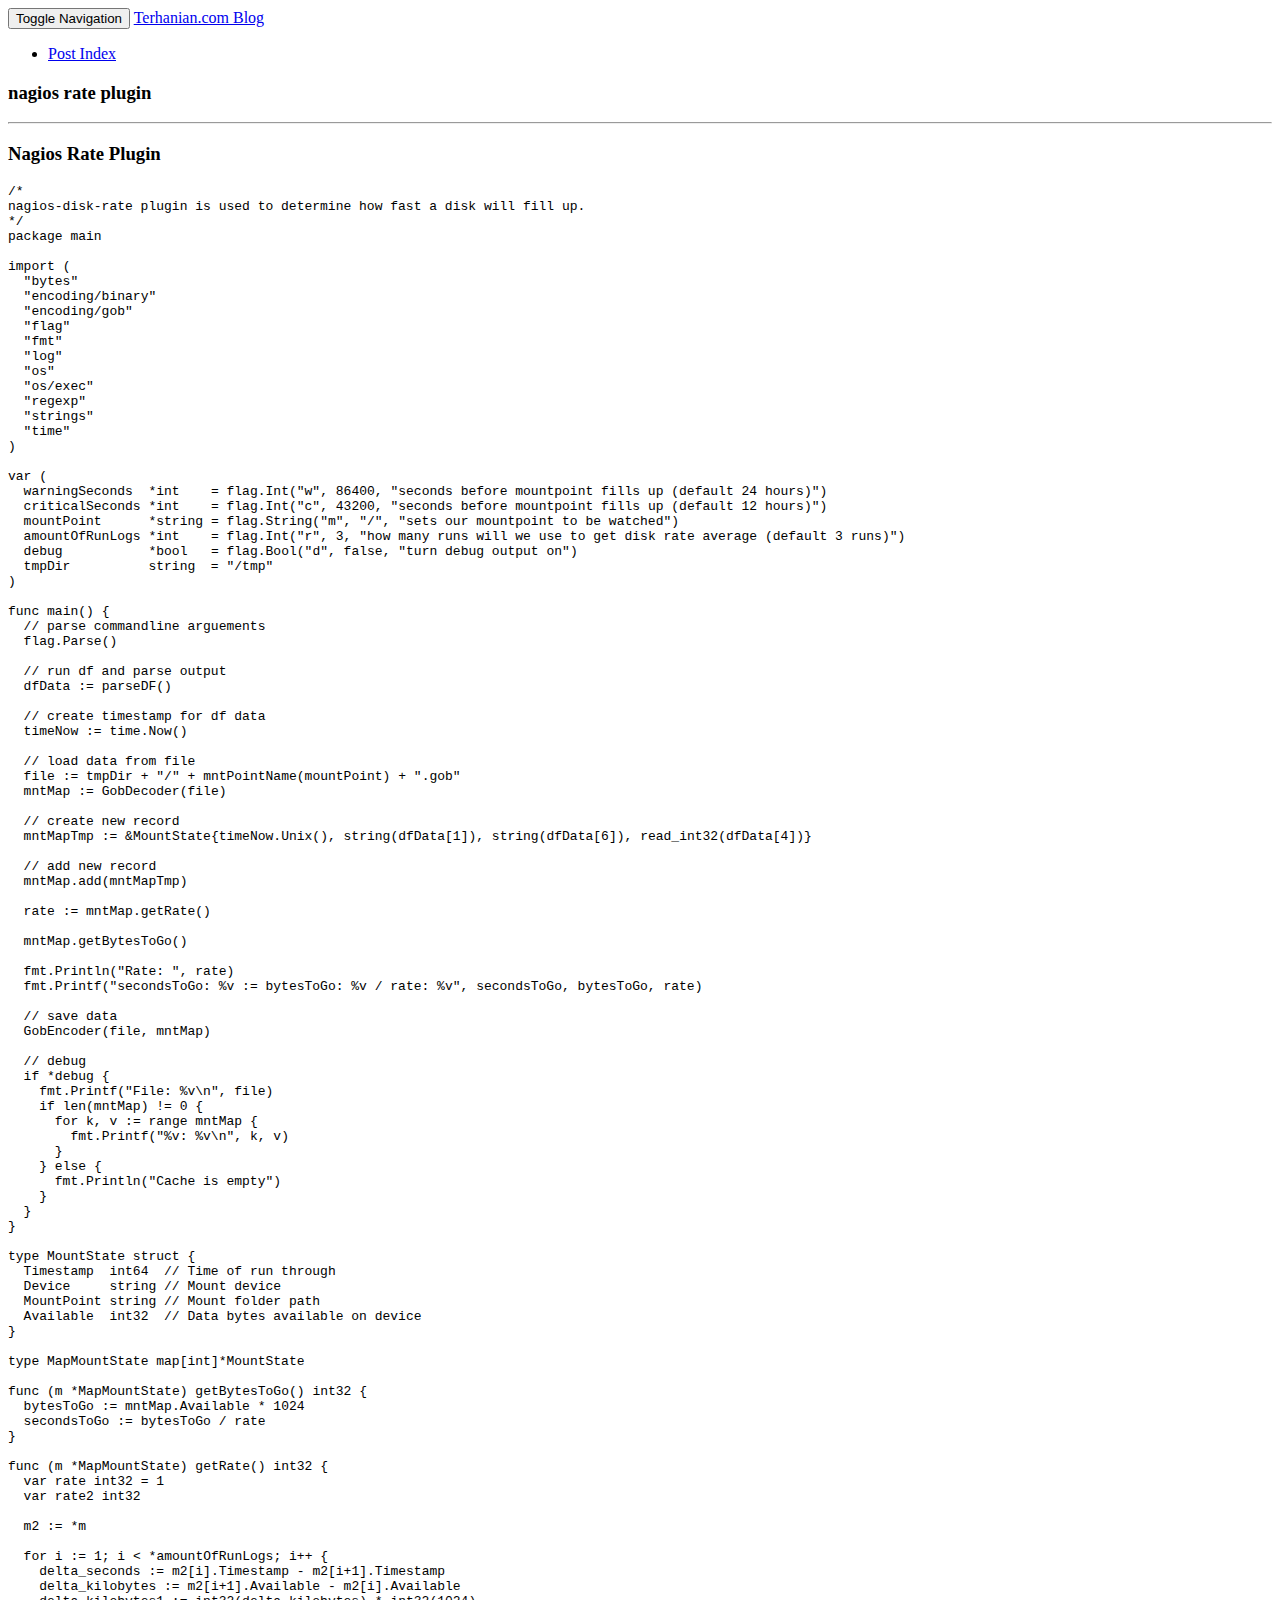
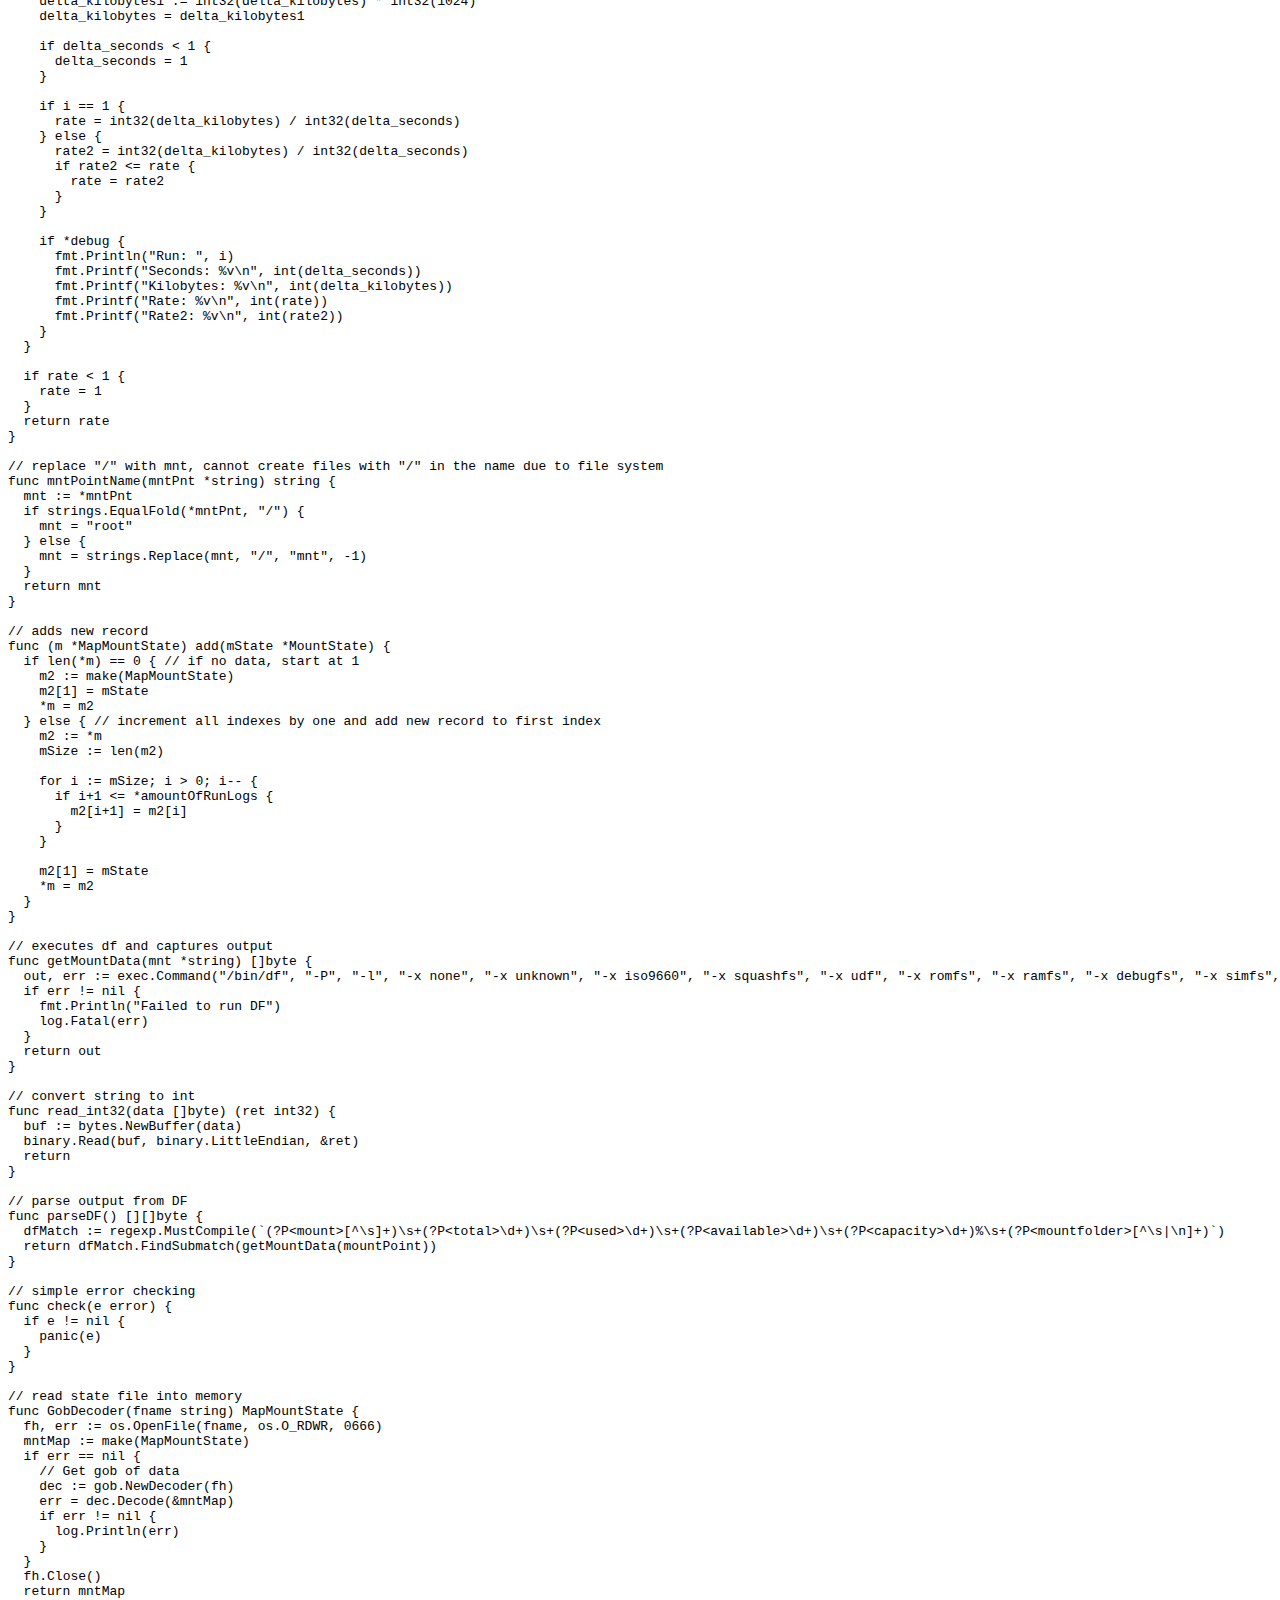
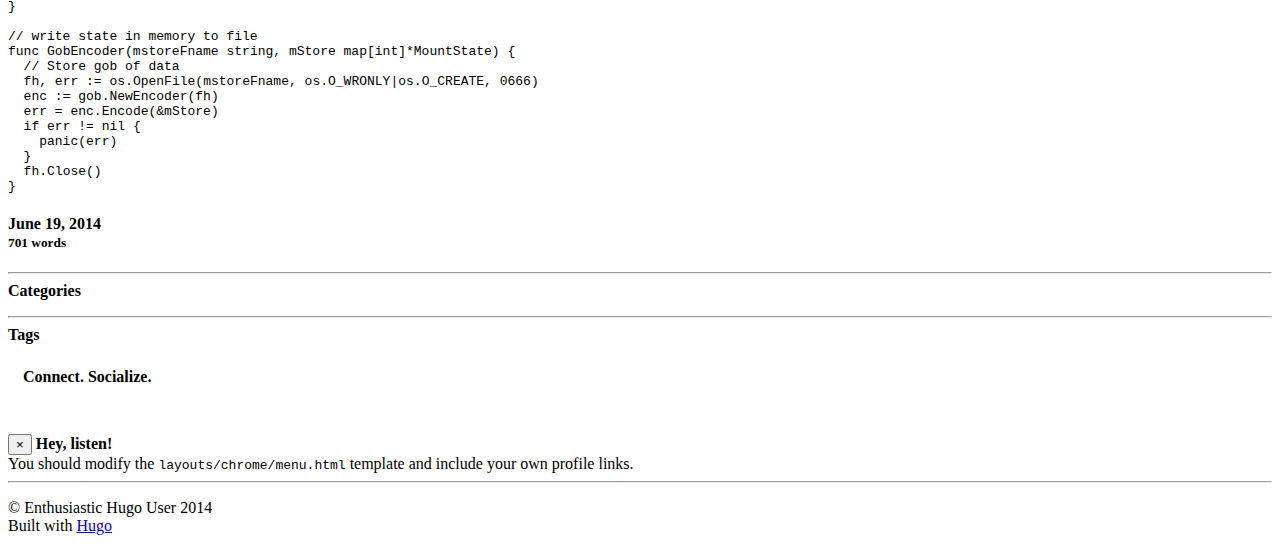
<file: post/nagios-rate-plugin/index.html>
<!doctype html>
<html lang="en">
<head>
    
    <meta charset="utf-8">
    <meta http-equiv="X-UA-Compatible" content="IE=edge,chrome=1">
    <meta name="viewport" content="width=device-width, initial-scale=1.0">
    <meta name="description" content="">
    <meta name="author" content="A Hugo User"> 

    <title>nagios rate plugin - http://localhost:1313</title>
    <link rel="canonical" href="http://localhost:1313/post/nagios-rate-plugin">
    
    <link href="http://localhost:1313/css/bootstrap.css" rel="stylesheet">
    <link href="http://localhost:1313/css/font-awesome.css" rel="stylesheet">
    <link href="http://localhost:1313/css/custom.css" rel="stylesheet">
    <link href="http://localhost:1313/css/monokai.css" rel="stylesheet">

    
</head>
<body>
    <nav class="navbar navbar-default navbar-fixed-top" role="navigation">
        <div class="container">
            <div class="navbar-header">
                <button type="button" class="navbar-toggle" data-toggle="collapse" data-target=".navbar-ex1-collapse">
                    <span class="sr-only">Toggle Navigation</span>
                    <span class="icon-bar"></span>
                    <span class="icon-bar"></span>
                    <span class="icon-bar"></span>
                </button>
                <a class="navbar-brand" href="http://localhost:1313">Terhanian.com Blog</a>
            </div>
            <div class="collapse navbar-collapse navbar-ex1-collapse">
                <ul class="nav navbar-nav">
                    <li><a href="http://localhost:1313/post/">Post Index</a></li>
                    
                </ul>
            </div>
        </div>
    </nav>
<div class="container">
    <div class="row">
        <div class="col-md-9">
            <div class="well well-sm">
                    <h3>nagios rate plugin<br> <small></small></h3>
                    <hr>
                    

<h3 id="toc_0">Nagios Rate Plugin</h3>

<div class="highlight"><pre><span class="cm">/*</span>
<span class="cm">nagios-disk-rate plugin is used to determine how fast a disk will fill up.</span>
<span class="cm">*/</span>
<span class="kn">package</span> <span class="nx">main</span>

<span class="kn">import</span> <span class="p">(</span>
  <span class="s">&quot;bytes&quot;</span>
  <span class="s">&quot;encoding/binary&quot;</span>
  <span class="s">&quot;encoding/gob&quot;</span>
  <span class="s">&quot;flag&quot;</span>
  <span class="s">&quot;fmt&quot;</span>
  <span class="s">&quot;log&quot;</span>
  <span class="s">&quot;os&quot;</span>
  <span class="s">&quot;os/exec&quot;</span>
  <span class="s">&quot;regexp&quot;</span>
  <span class="s">&quot;strings&quot;</span>
  <span class="s">&quot;time&quot;</span>
<span class="p">)</span>

<span class="kd">var</span> <span class="p">(</span>
  <span class="nx">warningSeconds</span>  <span class="o">*</span><span class="kt">int</span>    <span class="p">=</span> <span class="nx">flag</span><span class="p">.</span><span class="nx">Int</span><span class="p">(</span><span class="s">&quot;w&quot;</span><span class="p">,</span> <span class="mi">86400</span><span class="p">,</span> <span class="s">&quot;seconds before mountpoint fills up (default 24 hours)&quot;</span><span class="p">)</span>
  <span class="nx">criticalSeconds</span> <span class="o">*</span><span class="kt">int</span>    <span class="p">=</span> <span class="nx">flag</span><span class="p">.</span><span class="nx">Int</span><span class="p">(</span><span class="s">&quot;c&quot;</span><span class="p">,</span> <span class="mi">43200</span><span class="p">,</span> <span class="s">&quot;seconds before mountpoint fills up (default 12 hours)&quot;</span><span class="p">)</span>
  <span class="nx">mountPoint</span>      <span class="o">*</span><span class="kt">string</span> <span class="p">=</span> <span class="nx">flag</span><span class="p">.</span><span class="nx">String</span><span class="p">(</span><span class="s">&quot;m&quot;</span><span class="p">,</span> <span class="s">&quot;/&quot;</span><span class="p">,</span> <span class="s">&quot;sets our mountpoint to be watched&quot;</span><span class="p">)</span>
  <span class="nx">amountOfRunLogs</span> <span class="o">*</span><span class="kt">int</span>    <span class="p">=</span> <span class="nx">flag</span><span class="p">.</span><span class="nx">Int</span><span class="p">(</span><span class="s">&quot;r&quot;</span><span class="p">,</span> <span class="mi">3</span><span class="p">,</span> <span class="s">&quot;how many runs will we use to get disk rate average (default 3 runs)&quot;</span><span class="p">)</span>
  <span class="nx">debug</span>           <span class="o">*</span><span class="kt">bool</span>   <span class="p">=</span> <span class="nx">flag</span><span class="p">.</span><span class="nx">Bool</span><span class="p">(</span><span class="s">&quot;d&quot;</span><span class="p">,</span> <span class="kc">false</span><span class="p">,</span> <span class="s">&quot;turn debug output on&quot;</span><span class="p">)</span>
  <span class="nx">tmpDir</span>          <span class="kt">string</span>  <span class="p">=</span> <span class="s">&quot;/tmp&quot;</span>
<span class="p">)</span>

<span class="kd">func</span> <span class="nx">main</span><span class="p">()</span> <span class="p">{</span>
  <span class="c1">// parse commandline arguements</span>
  <span class="nx">flag</span><span class="p">.</span><span class="nx">Parse</span><span class="p">()</span>

  <span class="c1">// run df and parse output</span>
  <span class="nx">dfData</span> <span class="o">:=</span> <span class="nx">parseDF</span><span class="p">()</span>

  <span class="c1">// create timestamp for df data</span>
  <span class="nx">timeNow</span> <span class="o">:=</span> <span class="nx">time</span><span class="p">.</span><span class="nx">Now</span><span class="p">()</span>

  <span class="c1">// load data from file</span>
  <span class="nx">file</span> <span class="o">:=</span> <span class="nx">tmpDir</span> <span class="o">+</span> <span class="s">&quot;/&quot;</span> <span class="o">+</span> <span class="nx">mntPointName</span><span class="p">(</span><span class="nx">mountPoint</span><span class="p">)</span> <span class="o">+</span> <span class="s">&quot;.gob&quot;</span>
  <span class="nx">mntMap</span> <span class="o">:=</span> <span class="nx">GobDecoder</span><span class="p">(</span><span class="nx">file</span><span class="p">)</span>

  <span class="c1">// create new record</span>
  <span class="nx">mntMapTmp</span> <span class="o">:=</span> <span class="o">&amp;</span><span class="nx">MountState</span><span class="p">{</span><span class="nx">timeNow</span><span class="p">.</span><span class="nx">Unix</span><span class="p">(),</span> <span class="nb">string</span><span class="p">(</span><span class="nx">dfData</span><span class="p">[</span><span class="mi">1</span><span class="p">]),</span> <span class="nb">string</span><span class="p">(</span><span class="nx">dfData</span><span class="p">[</span><span class="mi">6</span><span class="p">]),</span> <span class="nx">read_int32</span><span class="p">(</span><span class="nx">dfData</span><span class="p">[</span><span class="mi">4</span><span class="p">])}</span>

  <span class="c1">// add new record</span>
  <span class="nx">mntMap</span><span class="p">.</span><span class="nx">add</span><span class="p">(</span><span class="nx">mntMapTmp</span><span class="p">)</span>

  <span class="nx">rate</span> <span class="o">:=</span> <span class="nx">mntMap</span><span class="p">.</span><span class="nx">getRate</span><span class="p">()</span>

  <span class="nx">mntMap</span><span class="p">.</span><span class="nx">getBytesToGo</span><span class="p">()</span>

  <span class="nx">fmt</span><span class="p">.</span><span class="nx">Println</span><span class="p">(</span><span class="s">&quot;Rate: &quot;</span><span class="p">,</span> <span class="nx">rate</span><span class="p">)</span>
  <span class="nx">fmt</span><span class="p">.</span><span class="nx">Printf</span><span class="p">(</span><span class="s">&quot;secondsToGo: %v := bytesToGo: %v / rate: %v&quot;</span><span class="p">,</span> <span class="nx">secondsToGo</span><span class="p">,</span> <span class="nx">bytesToGo</span><span class="p">,</span> <span class="nx">rate</span><span class="p">)</span>

  <span class="c1">// save data</span>
  <span class="nx">GobEncoder</span><span class="p">(</span><span class="nx">file</span><span class="p">,</span> <span class="nx">mntMap</span><span class="p">)</span>

  <span class="c1">// debug</span>
  <span class="k">if</span> <span class="o">*</span><span class="nx">debug</span> <span class="p">{</span>
    <span class="nx">fmt</span><span class="p">.</span><span class="nx">Printf</span><span class="p">(</span><span class="s">&quot;File: %v\n&quot;</span><span class="p">,</span> <span class="nx">file</span><span class="p">)</span>
    <span class="k">if</span> <span class="nb">len</span><span class="p">(</span><span class="nx">mntMap</span><span class="p">)</span> <span class="o">!=</span> <span class="mi">0</span> <span class="p">{</span>
      <span class="k">for</span> <span class="nx">k</span><span class="p">,</span> <span class="nx">v</span> <span class="o">:=</span> <span class="k">range</span> <span class="nx">mntMap</span> <span class="p">{</span>
        <span class="nx">fmt</span><span class="p">.</span><span class="nx">Printf</span><span class="p">(</span><span class="s">&quot;%v: %v\n&quot;</span><span class="p">,</span> <span class="nx">k</span><span class="p">,</span> <span class="nx">v</span><span class="p">)</span>
      <span class="p">}</span>
    <span class="p">}</span> <span class="k">else</span> <span class="p">{</span>
      <span class="nx">fmt</span><span class="p">.</span><span class="nx">Println</span><span class="p">(</span><span class="s">&quot;Cache is empty&quot;</span><span class="p">)</span>
    <span class="p">}</span>
  <span class="p">}</span>
<span class="p">}</span>

<span class="kd">type</span> <span class="nx">MountState</span> <span class="kd">struct</span> <span class="p">{</span>
  <span class="nx">Timestamp</span>  <span class="kt">int64</span>  <span class="c1">// Time of run through</span>
  <span class="nx">Device</span>     <span class="kt">string</span> <span class="c1">// Mount device</span>
  <span class="nx">MountPoint</span> <span class="kt">string</span> <span class="c1">// Mount folder path</span>
  <span class="nx">Available</span>  <span class="kt">int32</span>  <span class="c1">// Data bytes available on device</span>
<span class="p">}</span>

<span class="kd">type</span> <span class="nx">MapMountState</span> <span class="kd">map</span><span class="p">[</span><span class="kt">int</span><span class="p">]</span><span class="o">*</span><span class="nx">MountState</span>

<span class="kd">func</span> <span class="p">(</span><span class="nx">m</span> <span class="o">*</span><span class="nx">MapMountState</span><span class="p">)</span> <span class="nx">getBytesToGo</span><span class="p">()</span> <span class="kt">int32</span> <span class="p">{</span>
  <span class="nx">bytesToGo</span> <span class="o">:=</span> <span class="nx">mntMap</span><span class="p">.</span><span class="nx">Available</span> <span class="o">*</span> <span class="mi">1024</span>
  <span class="nx">secondsToGo</span> <span class="o">:=</span> <span class="nx">bytesToGo</span> <span class="o">/</span> <span class="nx">rate</span>
<span class="p">}</span>

<span class="kd">func</span> <span class="p">(</span><span class="nx">m</span> <span class="o">*</span><span class="nx">MapMountState</span><span class="p">)</span> <span class="nx">getRate</span><span class="p">()</span> <span class="kt">int32</span> <span class="p">{</span>
  <span class="kd">var</span> <span class="nx">rate</span> <span class="kt">int32</span> <span class="p">=</span> <span class="mi">1</span>
  <span class="kd">var</span> <span class="nx">rate2</span> <span class="kt">int32</span>

  <span class="nx">m2</span> <span class="o">:=</span> <span class="o">*</span><span class="nx">m</span>

  <span class="k">for</span> <span class="nx">i</span> <span class="o">:=</span> <span class="mi">1</span><span class="p">;</span> <span class="nx">i</span> <span class="p">&lt;</span> <span class="o">*</span><span class="nx">amountOfRunLogs</span><span class="p">;</span> <span class="nx">i</span><span class="o">++</span> <span class="p">{</span>
    <span class="nx">delta_seconds</span> <span class="o">:=</span> <span class="nx">m2</span><span class="p">[</span><span class="nx">i</span><span class="p">].</span><span class="nx">Timestamp</span> <span class="o">-</span> <span class="nx">m2</span><span class="p">[</span><span class="nx">i</span><span class="o">+</span><span class="mi">1</span><span class="p">].</span><span class="nx">Timestamp</span>
    <span class="nx">delta_kilobytes</span> <span class="o">:=</span> <span class="nx">m2</span><span class="p">[</span><span class="nx">i</span><span class="o">+</span><span class="mi">1</span><span class="p">].</span><span class="nx">Available</span> <span class="o">-</span> <span class="nx">m2</span><span class="p">[</span><span class="nx">i</span><span class="p">].</span><span class="nx">Available</span>
    <span class="nx">delta_kilobytes1</span> <span class="o">:=</span> <span class="nb">int32</span><span class="p">(</span><span class="nx">delta_kilobytes</span><span class="p">)</span> <span class="o">*</span> <span class="nb">int32</span><span class="p">(</span><span class="mi">1024</span><span class="p">)</span>
    <span class="nx">delta_kilobytes</span> <span class="p">=</span> <span class="nx">delta_kilobytes1</span>

    <span class="k">if</span> <span class="nx">delta_seconds</span> <span class="p">&lt;</span> <span class="mi">1</span> <span class="p">{</span>
      <span class="nx">delta_seconds</span> <span class="p">=</span> <span class="mi">1</span>
    <span class="p">}</span>

    <span class="k">if</span> <span class="nx">i</span> <span class="o">==</span> <span class="mi">1</span> <span class="p">{</span>
      <span class="nx">rate</span> <span class="p">=</span> <span class="nb">int32</span><span class="p">(</span><span class="nx">delta_kilobytes</span><span class="p">)</span> <span class="o">/</span> <span class="nb">int32</span><span class="p">(</span><span class="nx">delta_seconds</span><span class="p">)</span>
    <span class="p">}</span> <span class="k">else</span> <span class="p">{</span>
      <span class="nx">rate2</span> <span class="p">=</span> <span class="nb">int32</span><span class="p">(</span><span class="nx">delta_kilobytes</span><span class="p">)</span> <span class="o">/</span> <span class="nb">int32</span><span class="p">(</span><span class="nx">delta_seconds</span><span class="p">)</span>
      <span class="k">if</span> <span class="nx">rate2</span> <span class="o">&lt;=</span> <span class="nx">rate</span> <span class="p">{</span>
        <span class="nx">rate</span> <span class="p">=</span> <span class="nx">rate2</span>
      <span class="p">}</span>
    <span class="p">}</span>

    <span class="k">if</span> <span class="o">*</span><span class="nx">debug</span> <span class="p">{</span>
      <span class="nx">fmt</span><span class="p">.</span><span class="nx">Println</span><span class="p">(</span><span class="s">&quot;Run: &quot;</span><span class="p">,</span> <span class="nx">i</span><span class="p">)</span>
      <span class="nx">fmt</span><span class="p">.</span><span class="nx">Printf</span><span class="p">(</span><span class="s">&quot;Seconds: %v\n&quot;</span><span class="p">,</span> <span class="nb">int</span><span class="p">(</span><span class="nx">delta_seconds</span><span class="p">))</span>
      <span class="nx">fmt</span><span class="p">.</span><span class="nx">Printf</span><span class="p">(</span><span class="s">&quot;Kilobytes: %v\n&quot;</span><span class="p">,</span> <span class="nb">int</span><span class="p">(</span><span class="nx">delta_kilobytes</span><span class="p">))</span>
      <span class="nx">fmt</span><span class="p">.</span><span class="nx">Printf</span><span class="p">(</span><span class="s">&quot;Rate: %v\n&quot;</span><span class="p">,</span> <span class="nb">int</span><span class="p">(</span><span class="nx">rate</span><span class="p">))</span>
      <span class="nx">fmt</span><span class="p">.</span><span class="nx">Printf</span><span class="p">(</span><span class="s">&quot;Rate2: %v\n&quot;</span><span class="p">,</span> <span class="nb">int</span><span class="p">(</span><span class="nx">rate2</span><span class="p">))</span>
    <span class="p">}</span>
  <span class="p">}</span>

  <span class="k">if</span> <span class="nx">rate</span> <span class="p">&lt;</span> <span class="mi">1</span> <span class="p">{</span>
    <span class="nx">rate</span> <span class="p">=</span> <span class="mi">1</span>
  <span class="p">}</span>
  <span class="k">return</span> <span class="nx">rate</span>
<span class="p">}</span>

<span class="c1">// replace &quot;/&quot; with mnt, cannot create files with &quot;/&quot; in the name due to file system</span>
<span class="kd">func</span> <span class="nx">mntPointName</span><span class="p">(</span><span class="nx">mntPnt</span> <span class="o">*</span><span class="kt">string</span><span class="p">)</span> <span class="kt">string</span> <span class="p">{</span>
  <span class="nx">mnt</span> <span class="o">:=</span> <span class="o">*</span><span class="nx">mntPnt</span>
  <span class="k">if</span> <span class="nx">strings</span><span class="p">.</span><span class="nx">EqualFold</span><span class="p">(</span><span class="o">*</span><span class="nx">mntPnt</span><span class="p">,</span> <span class="s">&quot;/&quot;</span><span class="p">)</span> <span class="p">{</span>
    <span class="nx">mnt</span> <span class="p">=</span> <span class="s">&quot;root&quot;</span>
  <span class="p">}</span> <span class="k">else</span> <span class="p">{</span>
    <span class="nx">mnt</span> <span class="p">=</span> <span class="nx">strings</span><span class="p">.</span><span class="nx">Replace</span><span class="p">(</span><span class="nx">mnt</span><span class="p">,</span> <span class="s">&quot;/&quot;</span><span class="p">,</span> <span class="s">&quot;mnt&quot;</span><span class="p">,</span> <span class="o">-</span><span class="mi">1</span><span class="p">)</span>
  <span class="p">}</span>
  <span class="k">return</span> <span class="nx">mnt</span>
<span class="p">}</span>

<span class="c1">// adds new record</span>
<span class="kd">func</span> <span class="p">(</span><span class="nx">m</span> <span class="o">*</span><span class="nx">MapMountState</span><span class="p">)</span> <span class="nx">add</span><span class="p">(</span><span class="nx">mState</span> <span class="o">*</span><span class="nx">MountState</span><span class="p">)</span> <span class="p">{</span>
  <span class="k">if</span> <span class="nb">len</span><span class="p">(</span><span class="o">*</span><span class="nx">m</span><span class="p">)</span> <span class="o">==</span> <span class="mi">0</span> <span class="p">{</span> <span class="c1">// if no data, start at 1</span>
    <span class="nx">m2</span> <span class="o">:=</span> <span class="nb">make</span><span class="p">(</span><span class="nx">MapMountState</span><span class="p">)</span>
    <span class="nx">m2</span><span class="p">[</span><span class="mi">1</span><span class="p">]</span> <span class="p">=</span> <span class="nx">mState</span>
    <span class="o">*</span><span class="nx">m</span> <span class="p">=</span> <span class="nx">m2</span>
  <span class="p">}</span> <span class="k">else</span> <span class="p">{</span> <span class="c1">// increment all indexes by one and add new record to first index</span>
    <span class="nx">m2</span> <span class="o">:=</span> <span class="o">*</span><span class="nx">m</span>
    <span class="nx">mSize</span> <span class="o">:=</span> <span class="nb">len</span><span class="p">(</span><span class="nx">m2</span><span class="p">)</span>

    <span class="k">for</span> <span class="nx">i</span> <span class="o">:=</span> <span class="nx">mSize</span><span class="p">;</span> <span class="nx">i</span> <span class="p">&gt;</span> <span class="mi">0</span><span class="p">;</span> <span class="nx">i</span><span class="o">--</span> <span class="p">{</span>
      <span class="k">if</span> <span class="nx">i</span><span class="o">+</span><span class="mi">1</span> <span class="o">&lt;=</span> <span class="o">*</span><span class="nx">amountOfRunLogs</span> <span class="p">{</span>
        <span class="nx">m2</span><span class="p">[</span><span class="nx">i</span><span class="o">+</span><span class="mi">1</span><span class="p">]</span> <span class="p">=</span> <span class="nx">m2</span><span class="p">[</span><span class="nx">i</span><span class="p">]</span>
      <span class="p">}</span>
    <span class="p">}</span>

    <span class="nx">m2</span><span class="p">[</span><span class="mi">1</span><span class="p">]</span> <span class="p">=</span> <span class="nx">mState</span>
    <span class="o">*</span><span class="nx">m</span> <span class="p">=</span> <span class="nx">m2</span>
  <span class="p">}</span>
<span class="p">}</span>

<span class="c1">// executes df and captures output</span>
<span class="kd">func</span> <span class="nx">getMountData</span><span class="p">(</span><span class="nx">mnt</span> <span class="o">*</span><span class="kt">string</span><span class="p">)</span> <span class="p">[]</span><span class="kt">byte</span> <span class="p">{</span>
  <span class="nx">out</span><span class="p">,</span> <span class="nx">err</span> <span class="o">:=</span> <span class="nx">exec</span><span class="p">.</span><span class="nx">Command</span><span class="p">(</span><span class="s">&quot;/bin/df&quot;</span><span class="p">,</span> <span class="s">&quot;-P&quot;</span><span class="p">,</span> <span class="s">&quot;-l&quot;</span><span class="p">,</span> <span class="s">&quot;-x none&quot;</span><span class="p">,</span> <span class="s">&quot;-x unknown&quot;</span><span class="p">,</span> <span class="s">&quot;-x iso9660&quot;</span><span class="p">,</span> <span class="s">&quot;-x squashfs&quot;</span><span class="p">,</span> <span class="s">&quot;-x udf&quot;</span><span class="p">,</span> <span class="s">&quot;-x romfs&quot;</span><span class="p">,</span> <span class="s">&quot;-x ramfs&quot;</span><span class="p">,</span> <span class="s">&quot;-x debugfs&quot;</span><span class="p">,</span> <span class="s">&quot;-x simfs&quot;</span><span class="p">,</span> <span class="s">&quot;-x tmpfs&quot;</span><span class="p">,</span> <span class="s">&quot;-x devtmpfs&quot;</span><span class="p">,</span> <span class="o">*</span><span class="nx">mnt</span><span class="p">).</span><span class="nx">Output</span><span class="p">()</span>
  <span class="k">if</span> <span class="nx">err</span> <span class="o">!=</span> <span class="kc">nil</span> <span class="p">{</span>
    <span class="nx">fmt</span><span class="p">.</span><span class="nx">Println</span><span class="p">(</span><span class="s">&quot;Failed to run DF&quot;</span><span class="p">)</span>
    <span class="nx">log</span><span class="p">.</span><span class="nx">Fatal</span><span class="p">(</span><span class="nx">err</span><span class="p">)</span>
  <span class="p">}</span>
  <span class="k">return</span> <span class="nx">out</span>
<span class="p">}</span>

<span class="c1">// convert string to int</span>
<span class="kd">func</span> <span class="nx">read_int32</span><span class="p">(</span><span class="nx">data</span> <span class="p">[]</span><span class="kt">byte</span><span class="p">)</span> <span class="p">(</span><span class="nx">ret</span> <span class="kt">int32</span><span class="p">)</span> <span class="p">{</span>
  <span class="nx">buf</span> <span class="o">:=</span> <span class="nx">bytes</span><span class="p">.</span><span class="nx">NewBuffer</span><span class="p">(</span><span class="nx">data</span><span class="p">)</span>
  <span class="nx">binary</span><span class="p">.</span><span class="nx">Read</span><span class="p">(</span><span class="nx">buf</span><span class="p">,</span> <span class="nx">binary</span><span class="p">.</span><span class="nx">LittleEndian</span><span class="p">,</span> <span class="o">&amp;</span><span class="nx">ret</span><span class="p">)</span>
  <span class="k">return</span>
<span class="p">}</span>

<span class="c1">// parse output from DF</span>
<span class="kd">func</span> <span class="nx">parseDF</span><span class="p">()</span> <span class="p">[][]</span><span class="kt">byte</span> <span class="p">{</span>
  <span class="nx">dfMatch</span> <span class="o">:=</span> <span class="nx">regexp</span><span class="p">.</span><span class="nx">MustCompile</span><span class="p">(</span><span class="s">`(?P&lt;mount&gt;[^\s]+)\s+(?P&lt;total&gt;\d+)\s+(?P&lt;used&gt;\d+)\s+(?P&lt;available&gt;\d+)\s+(?P&lt;capacity&gt;\d+)%\s+(?P&lt;mountfolder&gt;[^\s|\n]+)`</span><span class="p">)</span>
  <span class="k">return</span> <span class="nx">dfMatch</span><span class="p">.</span><span class="nx">FindSubmatch</span><span class="p">(</span><span class="nx">getMountData</span><span class="p">(</span><span class="nx">mountPoint</span><span class="p">))</span>
<span class="p">}</span>

<span class="c1">// simple error checking</span>
<span class="kd">func</span> <span class="nx">check</span><span class="p">(</span><span class="nx">e</span> <span class="kt">error</span><span class="p">)</span> <span class="p">{</span>
  <span class="k">if</span> <span class="nx">e</span> <span class="o">!=</span> <span class="kc">nil</span> <span class="p">{</span>
    <span class="nb">panic</span><span class="p">(</span><span class="nx">e</span><span class="p">)</span>
  <span class="p">}</span>
<span class="p">}</span>

<span class="c1">// read state file into memory</span>
<span class="kd">func</span> <span class="nx">GobDecoder</span><span class="p">(</span><span class="nx">fname</span> <span class="kt">string</span><span class="p">)</span> <span class="nx">MapMountState</span> <span class="p">{</span>
  <span class="nx">fh</span><span class="p">,</span> <span class="nx">err</span> <span class="o">:=</span> <span class="nx">os</span><span class="p">.</span><span class="nx">OpenFile</span><span class="p">(</span><span class="nx">fname</span><span class="p">,</span> <span class="nx">os</span><span class="p">.</span><span class="nx">O_RDWR</span><span class="p">,</span> <span class="mo">0666</span><span class="p">)</span>
  <span class="nx">mntMap</span> <span class="o">:=</span> <span class="nb">make</span><span class="p">(</span><span class="nx">MapMountState</span><span class="p">)</span>
  <span class="k">if</span> <span class="nx">err</span> <span class="o">==</span> <span class="kc">nil</span> <span class="p">{</span>
    <span class="c1">// Get gob of data</span>
    <span class="nx">dec</span> <span class="o">:=</span> <span class="nx">gob</span><span class="p">.</span><span class="nx">NewDecoder</span><span class="p">(</span><span class="nx">fh</span><span class="p">)</span>
    <span class="nx">err</span> <span class="p">=</span> <span class="nx">dec</span><span class="p">.</span><span class="nx">Decode</span><span class="p">(</span><span class="o">&amp;</span><span class="nx">mntMap</span><span class="p">)</span>
    <span class="k">if</span> <span class="nx">err</span> <span class="o">!=</span> <span class="kc">nil</span> <span class="p">{</span>
      <span class="nx">log</span><span class="p">.</span><span class="nx">Println</span><span class="p">(</span><span class="nx">err</span><span class="p">)</span>
    <span class="p">}</span>
  <span class="p">}</span>
  <span class="nx">fh</span><span class="p">.</span><span class="nx">Close</span><span class="p">()</span>
  <span class="k">return</span> <span class="nx">mntMap</span>
<span class="p">}</span>

<span class="c1">// write state in memory to file</span>
<span class="kd">func</span> <span class="nx">GobEncoder</span><span class="p">(</span><span class="nx">mstoreFname</span> <span class="kt">string</span><span class="p">,</span> <span class="nx">mStore</span> <span class="kd">map</span><span class="p">[</span><span class="kt">int</span><span class="p">]</span><span class="o">*</span><span class="nx">MountState</span><span class="p">)</span> <span class="p">{</span>
  <span class="c1">// Store gob of data</span>
  <span class="nx">fh</span><span class="p">,</span> <span class="nx">err</span> <span class="o">:=</span> <span class="nx">os</span><span class="p">.</span><span class="nx">OpenFile</span><span class="p">(</span><span class="nx">mstoreFname</span><span class="p">,</span> <span class="nx">os</span><span class="p">.</span><span class="nx">O_WRONLY</span><span class="p">|</span><span class="nx">os</span><span class="p">.</span><span class="nx">O_CREATE</span><span class="p">,</span> <span class="mo">0666</span><span class="p">)</span>
  <span class="nx">enc</span> <span class="o">:=</span> <span class="nx">gob</span><span class="p">.</span><span class="nx">NewEncoder</span><span class="p">(</span><span class="nx">fh</span><span class="p">)</span>
  <span class="nx">err</span> <span class="p">=</span> <span class="nx">enc</span><span class="p">.</span><span class="nx">Encode</span><span class="p">(</span><span class="o">&amp;</span><span class="nx">mStore</span><span class="p">)</span>
  <span class="k">if</span> <span class="nx">err</span> <span class="o">!=</span> <span class="kc">nil</span> <span class="p">{</span>
    <span class="nb">panic</span><span class="p">(</span><span class="nx">err</span><span class="p">)</span>
  <span class="p">}</span>
  <span class="nx">fh</span><span class="p">.</span><span class="nx">Close</span><span class="p">()</span>
<span class="p">}</span>
</pre></div>

            </div>
        </div>

        
        <div class="col-md-3">
            <div class="well well-sm"> 
                <h4>June 19, 2014<br>
                <small>701 words</small></h4>
                <hr>
                <strong>Categories</strong>
                <ul class="list-unstyled">
                
                </ul>
                <hr>
                <strong>Tags</strong><br>
                
            </div>
                <div class="panel panel-default">
        <div class="panel-heading" style="padding: 2px 15px;">
            <h4>Connect. Socialize.</h4>
        </div>
        <div class="panel-body">
            <a href="https://github.com/SomeSillyUserNameHere/" class="btn btn-primary btn-xs"><i class="fa fa-github-square fa-2x"></i></a>
            <a href="https://www.facebook.com/SomeSillyUserNameHere" class="btn btn-info btn-xs"><i class="fa fa-facebook-square fa-2x"></i></a>

            <div class="alert alert-info alert-dismissable" style="margin-top:25px;margin-bottom:5px;">
                <button type="button" class="close" data-dismiss="alert" aria-hidden="true">&times;</button>
                <strong>Hey, listen!</strong><br>
                You should modify the <code>layouts/chrome/menu.html</code> template and include your own profile links.
            </div>
        </div>
    </div>
        </div>
    </div>
        <footer>
            <div class="row">
                <hr>
                <div class="col-sm-12">
                    <p>&copy; Enthusiastic Hugo User 2014<br>
                    Built with <a href="https://github.com/spf13/hugo">Hugo</a></p>
                </div>
            </div>
        </footer>
</div>

    <script src="http://localhost:1313/js/jquery.js"></script>
    <script src="http://localhost:1313/js/bootstrap.js"></script>
<script>document.write('<script src="http://'
        + (location.host || 'localhost').split(':')[0]
		+ ':1313/livereload.js?mindelay=10"></'
        + 'script>')</script></body>
</html>
</file>
